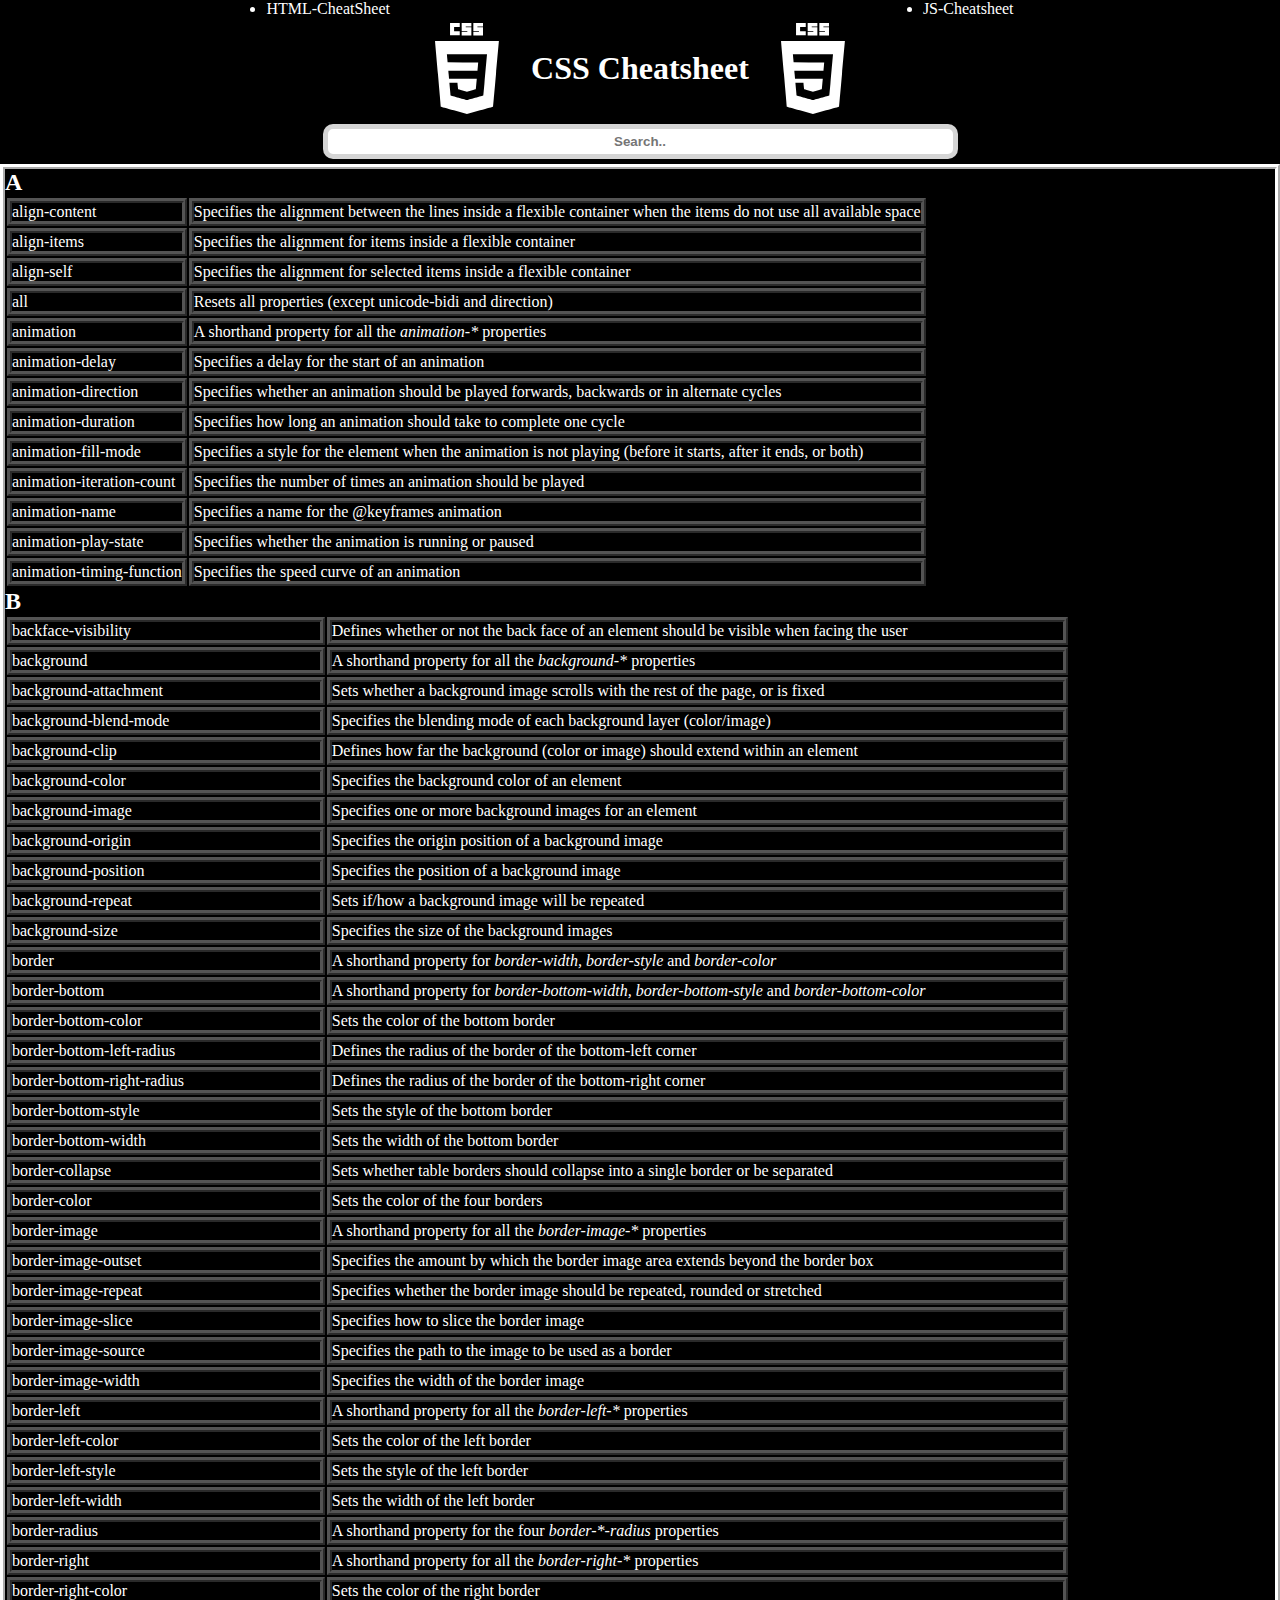
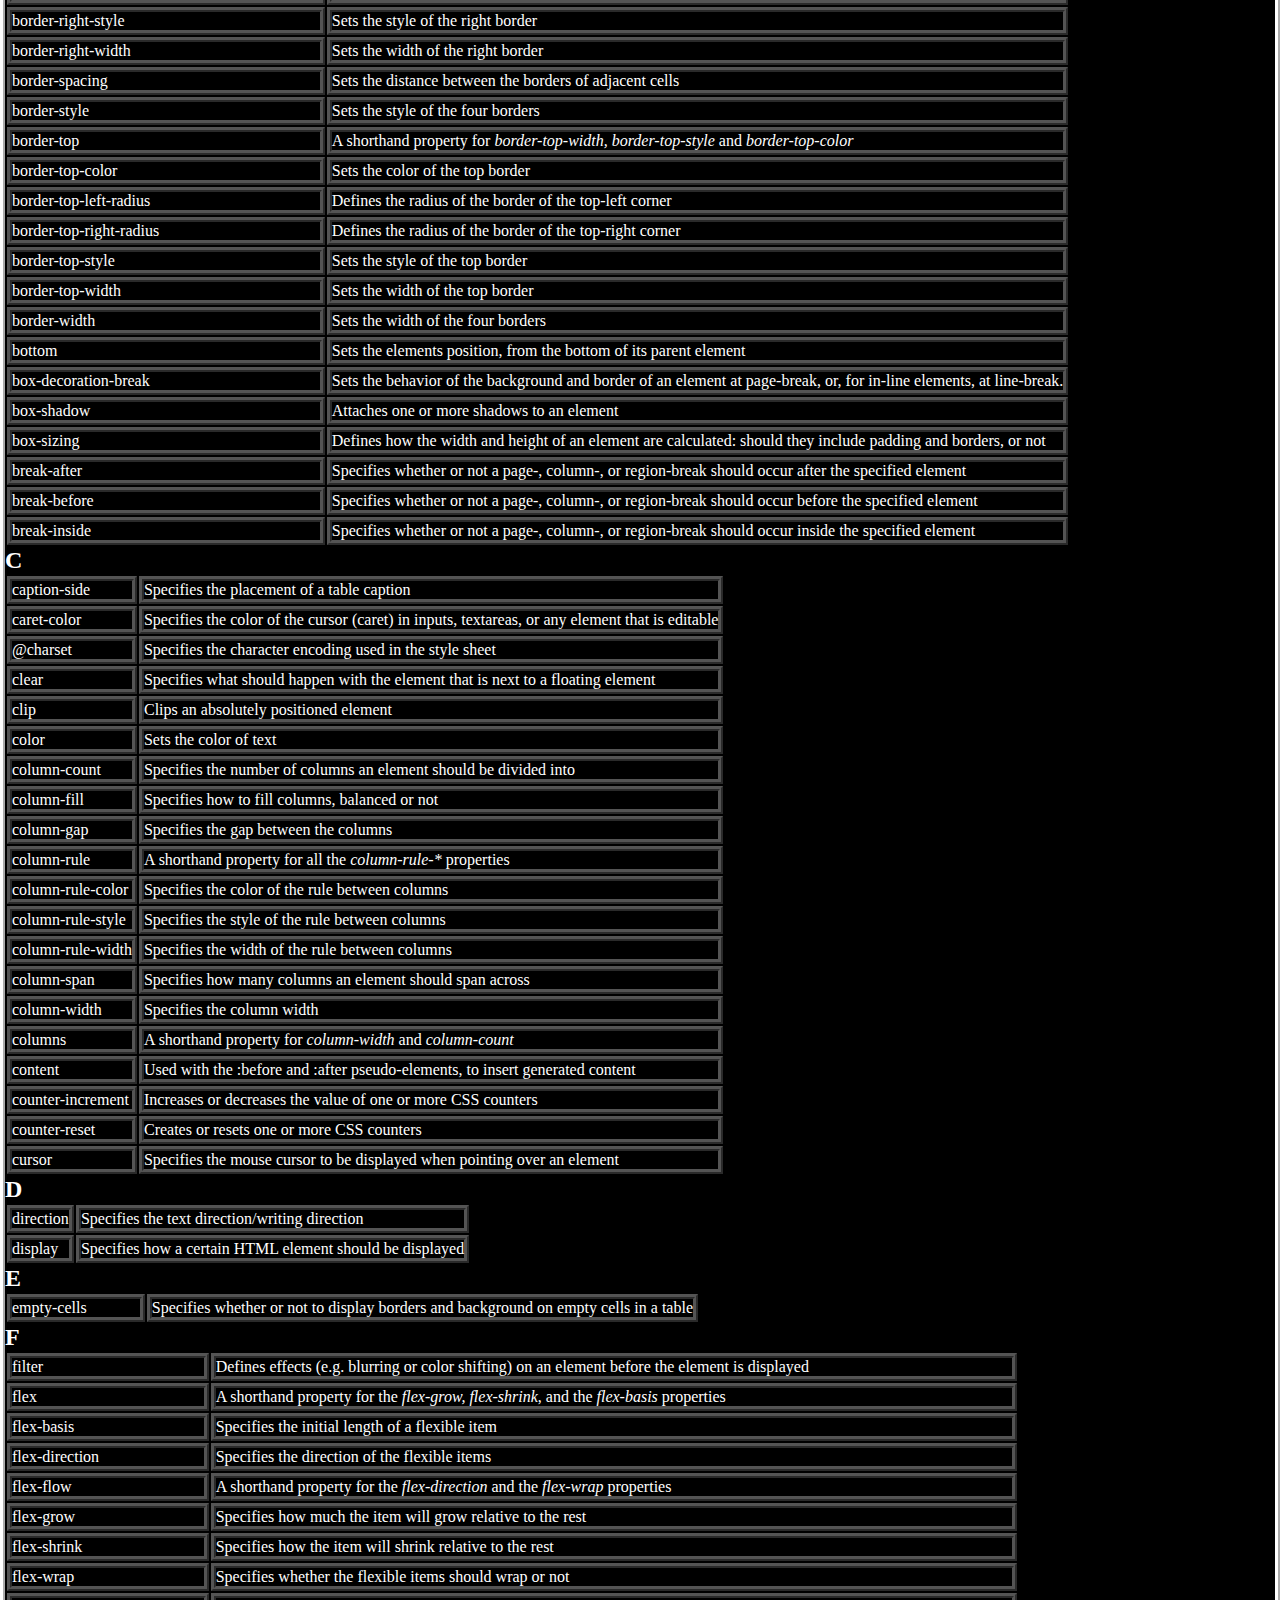
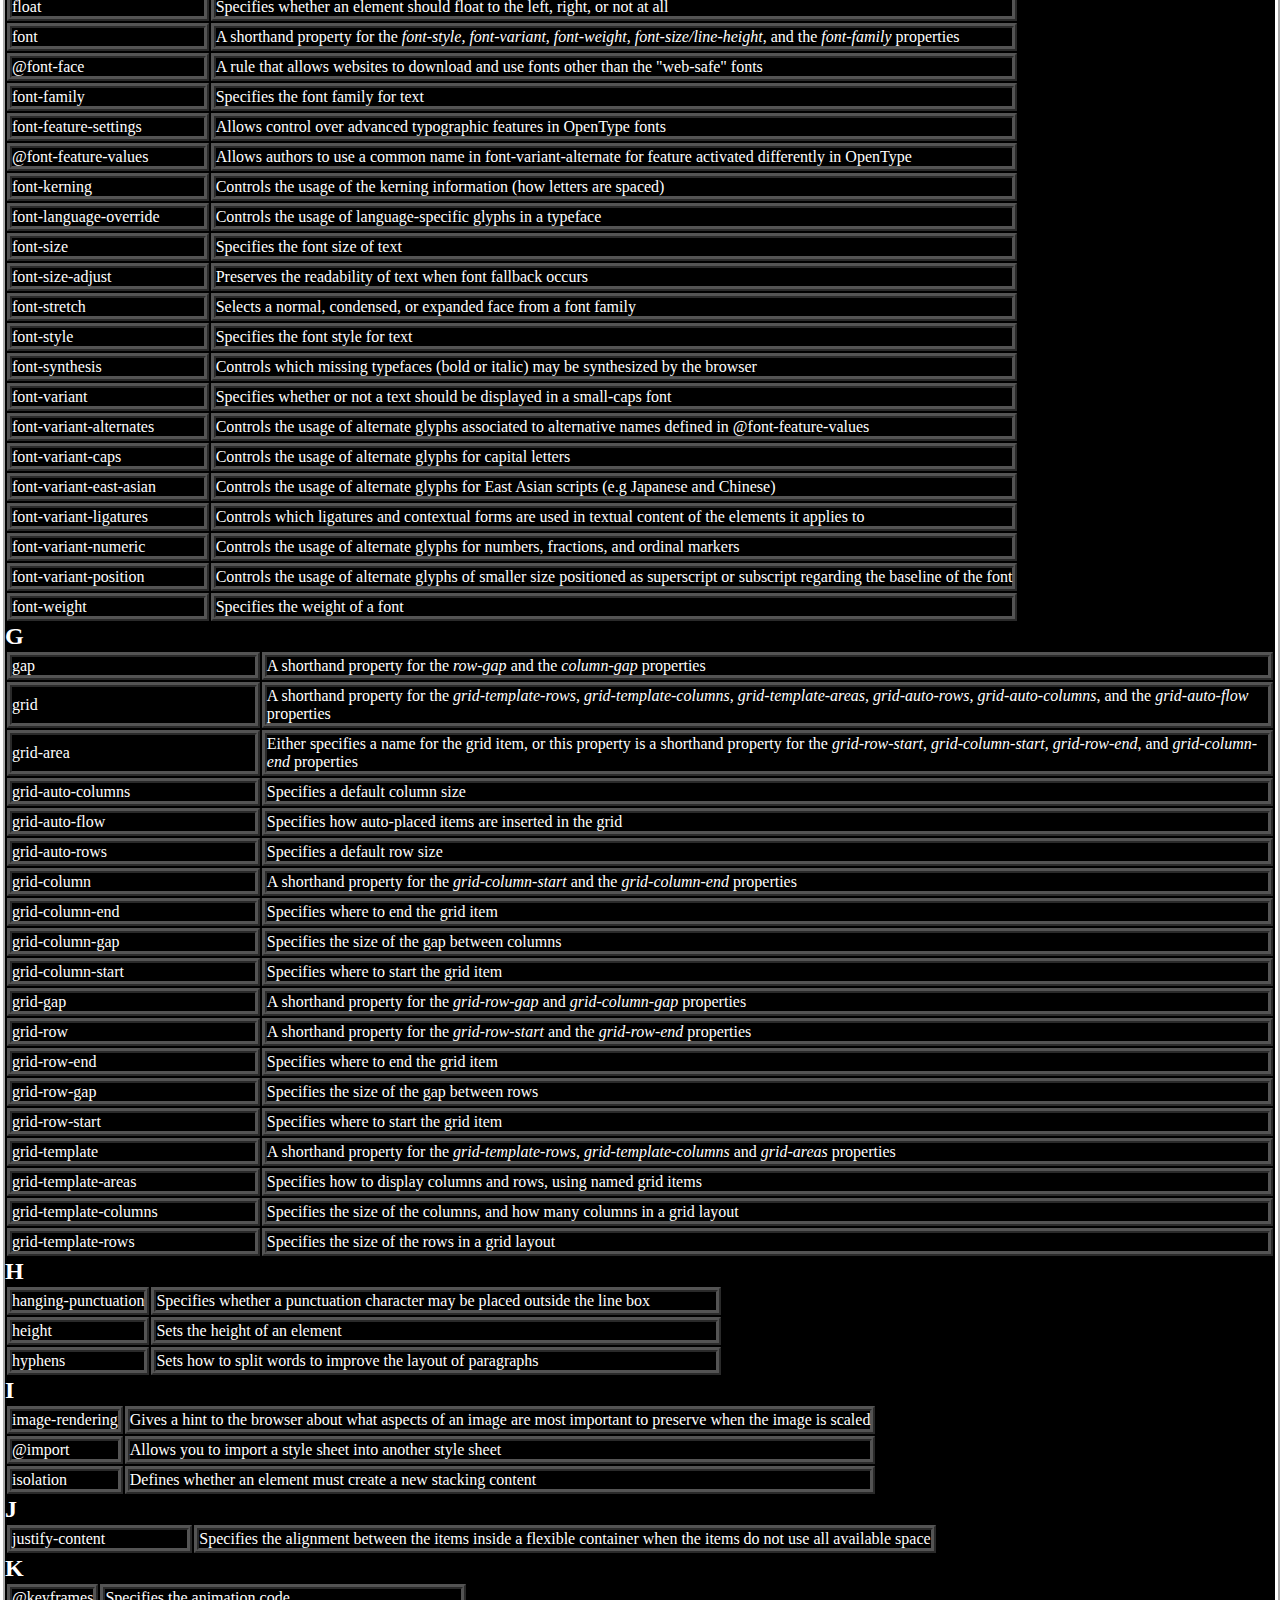
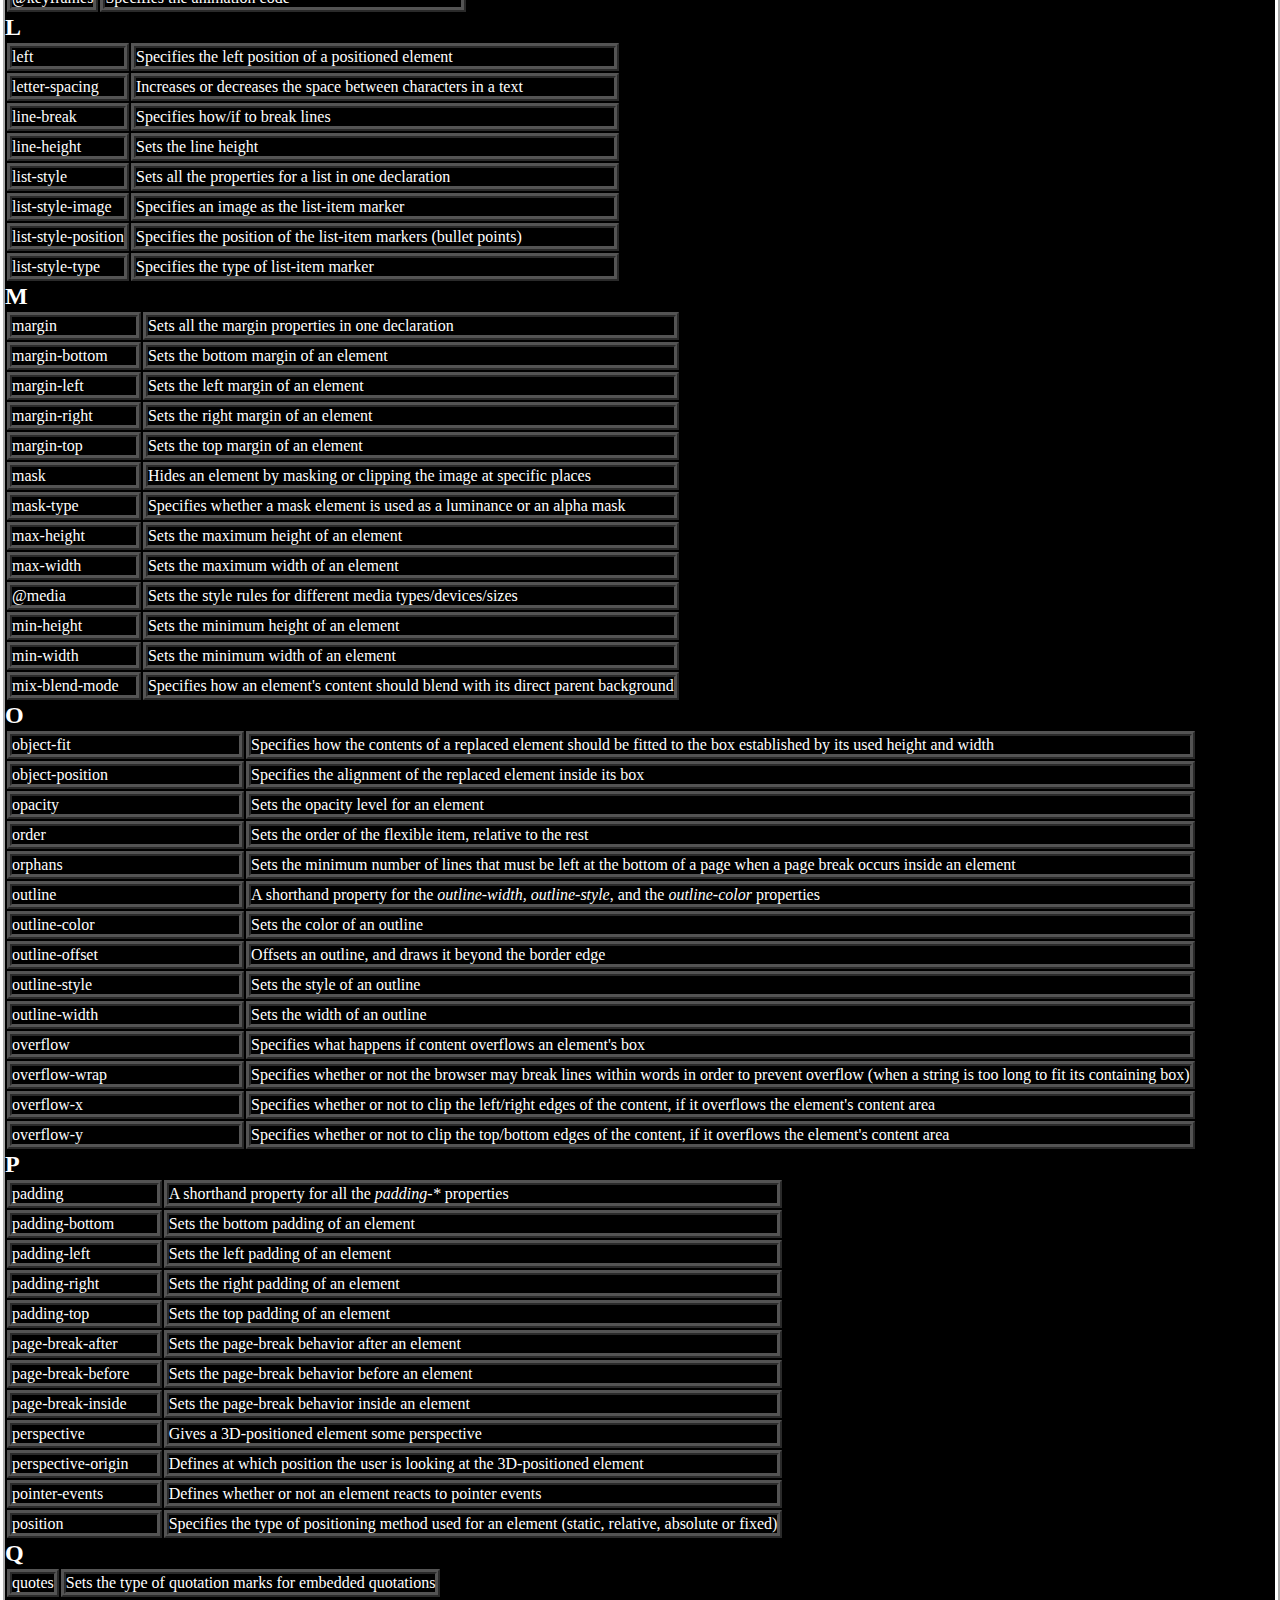
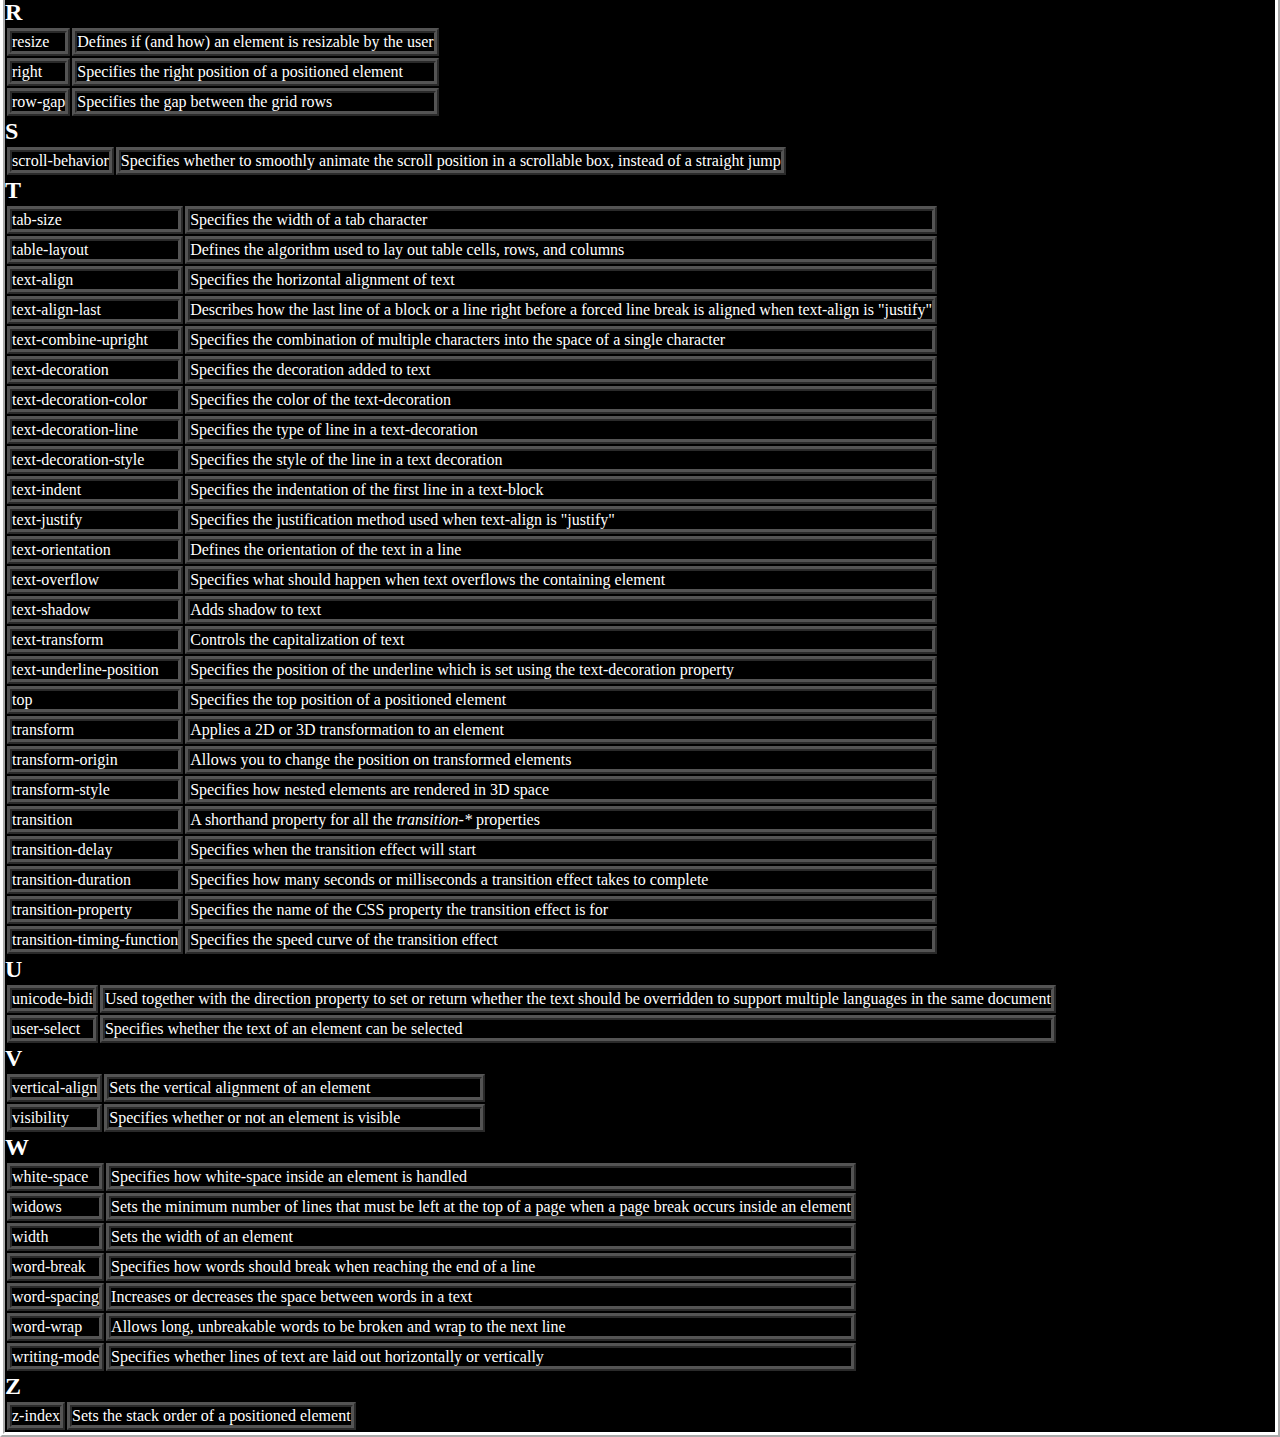
<file: css-cheatsheet.html>
<!DOCTYPE html>
<html lang="en">
<head>
    <meta charset="UTF-8">
    <meta http-equiv="X-UA-Compatible" content="IE=edge">
    <meta name="viewport" content="width=device-width, initial-scale=1.0">
    <link rel="stylesheet" href="./style/css-cheatsheet.css">
    <link rel="icon" type="image/png" style="filter: invert(100%);" sizes="32x32" href="./images/favicon/favicon-1.png">
    <title>Css-Cheatsheet</title>
</head>
<body>
  <nav>
    <ul class="nav-bar">
      <li ><a class="nav-links" href="./html-cheatsheet.html">HTML-CheatSheet</a> </li>
      <li ><a  class="nav-links" href="./js-cheatsheet.html">JS-Cheatsheet</a> </li>
    </ul>
   </nav>
  <header>
    <img src="./images/css-logo_1.svg" alt="">
    <h1>CSS Cheatsheet</h1>
    <img src="./images/css-logo_1.svg" alt="">
  </header>
    <!-- <h2>CSS Properties</h2> -->
    <div class="search-bar">
      <input type="text" id="searchstring" name="search" placeholder="Search.." oninput="filterSearch()">
    </div>
    
    <div id="cssproperties">
    
    <h2>A</h2>
    <table class="css-table">
      <tr>
        <td><a >align-content</a></td>
        <td>Specifies the alignment between the lines inside a flexible container when the items do not use all available space</td>
      </tr>
      <tr>
        <td><a >align-items</a></td>
        <td>Specifies the alignment for items inside a flexible container</td>
      </tr>
      <tr>
        <td><a >align-self</a></td>
        <td>Specifies the alignment for selected items inside a flexible container</td>
      </tr>
      <tr>
        <td><a >all</a></td>
        <td>Resets all properties (except unicode-bidi and direction)</td>
      </tr>
      <tr>
        <td><a >animation</a></td>
        <td>A shorthand property for all the <em>animation-*</em> properties</td>
      </tr>
      <tr>
        <td><a >animation-delay</a></td>
        <td>Specifies a delay for the start of an animation</td>
        </tr>
      <tr>
        <td><a >animation-direction</a></td>
        <td>Specifies whether an animation should be played forwards, backwards or 
        in alternate cycles</td>
        </tr>
      <tr>
        <td><a >animation-duration</a></td>
        <td>Specifies how long an animation should take to complete one cycle</td>
        </tr>
      <tr>
        <td><a >animation-fill-mode</a></td>
        <td>Specifies a style for the element when the animation is not playing (before 
        it starts, after it ends, or both)</td>
        </tr>
      <tr>
        <td><a >animation-iteration-count</a></td>
        <td>Specifies the number of times an animation should be played</td>
        </tr>
      <tr>
        <td><a >animation-name</a></td>
        <td>Specifies a name for the @keyframes animation</td>
      </tr>
      <tr>
        <td><a >animation-play-state</a></td>
        <td>Specifies whether the animation is running or paused</td>
        </tr>
      <tr>
        <td><a >animation-timing-function</a></td>
        <td>Specifies the speed curve of an animation</td>
      </tr>
    </table>
    
    <h2>B</h2>
    <table class="css-table">
      <tr>
        <td width="30%"><a >backface-visibility</a></td>
        <td>Defines whether or not the back face of an element should be visible when facing the user</td>
      </tr>
      <tr>
        <td><a >background</a></td>
        <td>A shorthand property for all the <em>background-*</em> properties</td>
      </tr>
      <tr>
        <td><a >background-attachment</a></td>
        <td>Sets whether a background image scrolls with the rest of the page, or is fixed</td>
      </tr>
      <tr>
        <td><a >background-blend-mode</a></td>
        <td>Specifies the blending mode of each background layer (color/image)</td>
      </tr>
      <tr>
        <td><a >background-clip</a></td>
        <td>Defines how far the background (color or image) should extend within an 
        element</td>
      </tr>
      <tr>
        <td><a >background-color</a></td>
        <td>Specifies the background color of an element</td>
      </tr>
      <tr>
        <td><a >background-image</a></td>
        <td>Specifies one or more background images for an element</td>
      </tr>
      <tr>
        <td><a >background-origin</a></td>
        <td>Specifies the origin position of a background image</td>
      </tr>
      <tr>
        <td><a >background-position</a></td>
        <td>Specifies the position of a background image</td>
      </tr>
      <tr>
        <td><a >background-repeat</a></td>
        <td>Sets if/how a background image will be repeated</td>
      </tr>
      <tr>
        <td><a >background-size</a></td>
        <td>Specifies the size of the background images</td>
      </tr>
      <tr>
        <td><a >border</a></td>
        <td>A shorthand property for <em>border-width, border-style</em> and <em>border-color</em></td>
      </tr>
      <tr>
        <td><a >border-bottom</a></td>
        <td>A shorthand property for <em>border-bottom-width, border-bottom-style</em> 
        and <em>border-bottom-color</em></td>
      </tr>
      <tr>
        <td><a >border-bottom-color</a></td>
        <td>Sets the color of the bottom border</td>
      </tr>
      <tr>
        <td><a >border-bottom-left-radius</a></td>
        <td>Defines the radius of the border of the bottom-left corner</td>
      </tr>
      <tr>
        <td><a >border-bottom-right-radius</a></td>
        <td>Defines the radius of the border of the bottom-right corner</td>
      </tr>
      <tr>
        <td><a >border-bottom-style</a></td>
        <td>Sets the style of the bottom border</td>
      </tr>
      <tr>
        <td><a >border-bottom-width</a></td>
        <td>Sets the width of the bottom border</td>
      </tr>
      <tr>
        <td><a >border-collapse</a></td>
        <td>Sets whether table borders should collapse into a single border or be separated</td>
      </tr>
      <tr>
        <td><a >border-color</a></td>
        <td>Sets the color of the four borders</td>
      </tr>
      <tr>
        <td><a >border-image</a></td>
        <td>A shorthand property for all the <em>border-image-*</em> properties</td>
      </tr>
      <tr>
        <td><a >border-image-outset</a></td>
        <td>Specifies the amount by which the border image area extends beyond the border box</td>
      </tr>
      <tr>
        <td><a >border-image-repeat</a></td>
        <td>Specifies whether the border image should be repeated, rounded or stretched</td>
      </tr>
      <tr>
        <td><a >border-image-slice</a></td>
        <td>Specifies how to slice the border image</td>
      </tr>
      <tr>
        <td><a >border-image-source</a></td>
        <td>Specifies the path to the image to be used as a border</td>
      </tr>
      <tr>
        <td><a >border-image-width</a></td>
        <td>Specifies the width of the border image</td>
      </tr>
      <tr>
        <td><a >border-left</a></td>
        <td>A shorthand property for all the <em>border-left-*</em> properties</td>
      </tr>
      <tr>
        <td><a >border-left-color</a></td>
        <td>Sets the color of the left border</td>
      </tr>
      <tr>
        <td><a >border-left-style</a></td>
        <td>Sets the style of the left border</td>
      </tr>
      <tr>
        <td><a >border-left-width</a></td>
        <td>Sets the width of the left border</td>
      </tr>
      <tr>
        <td><a >border-radius</a></td>
        <td>A shorthand property for the four <em>border-*-radius</em> properties</td>
      </tr>
      <tr>
        <td><a >border-right</a></td>
        <td>A shorthand property for all the <em>border-right-*</em> properties</td>
      </tr>
      <tr>
        <td><a >border-right-color</a></td>
        <td>Sets the color of the right border</td>
      </tr>
      <tr>
        <td><a >border-right-style</a></td>
        <td>Sets the style of the right border</td>
      </tr>
      <tr>
        <td><a >border-right-width</a></td>
        <td>Sets the width of the right border</td>
      </tr>
      <tr>
        <td><a >border-spacing</a></td>
        <td>Sets the distance between the borders of adjacent cells</td>
      </tr>
      <tr>
        <td><a >border-style</a></td>
        <td>Sets the style of the four borders</td>
      </tr>
      <tr>
        <td><a >border-top</a></td>
        <td>A shorthand property for <em>border-top-width, border-top-style</em> and
        <em>border-top-color</em></td>
      </tr>
      <tr>
        <td><a >border-top-color</a></td>
        <td>Sets the color of the top border</td>
      </tr>
      <tr>
        <td><a >border-top-left-radius</a></td>
        <td>Defines the radius of the border of the top-left corner</td>
      </tr>
      <tr>
        <td><a >border-top-right-radius</a></td>
        <td>Defines the radius of the border of the top-right corner</td>
      </tr>
      <tr>
        <td><a >border-top-style</a></td>
        <td>Sets the style of the top border</td>
      </tr>
      <tr>
        <td><a >border-top-width</a></td>
        <td>Sets the width of the top border</td>
      </tr>
      <tr>
        <td><a >border-width</a></td>
        <td>Sets the width of the four borders</td>
      </tr>
      <tr>
        <td><a >bottom</a></td>
        <td>Sets the elements position, from the bottom of its parent element</td>
      </tr>
      <tr>
        <td><a >box-decoration-break</a></td>
        <td>Sets the behavior of the background and border of an element at page-break, or, for  in-line elements, at line-break.</td>
      </tr>
      <tr>
        <td><a >box-shadow</a></td>
        <td>Attaches one or more shadows to an element</td>
      </tr>
      <tr>
        <td><a >box-sizing</a></td>
        <td>Defines how the width and height of an element are calculated: should 
        they include padding and borders, or not</td>
      </tr>
      <tr>
        <td><a >break-after</a></td>
        <td>Specifies whether or not a page-, column-, or region-break should occur 
        after the specified element</td>
      </tr>
      <tr>
        <td><a >break-before</a></td>
        <td>Specifies whether or not a page-, column-, or region-break should occur 
        before the specified element</td>
      </tr>
      <tr>
        <td><a >break-inside</a></td>
        <td>Specifies whether or not a page-, column-, or region-break should occur 
        inside the specified element</td>
      </tr>
    </table>
    
    <h2>C</h2>
    <table class="css-table">
      <tr>
        <td><a >caption-side</a></td>
        <td>Specifies the placement of a table caption</td>
      </tr>
      <tr>
        <td><a >caret-color</a></td>
        <td>Specifies the color of the cursor (caret) in inputs, textareas, or any 
        element that is editable</td>
      </tr>
      <tr>
        <td><a >@charset</a></td>
        <td>Specifies the character encoding used in the style sheet</td>
      </tr>
      <tr>
        <td><a >clear</a></td>
        <td>Specifies what should happen with the element that is next to a floating 
        element</td>
      </tr>
      <tr>
        <td><a >clip</a></td>
        <td>Clips an absolutely positioned element</td>
      </tr>
      <tr>
        <td><a >color</a></td>
        <td>Sets the color of text</td>
      </tr>
      <tr>
        <td><a >column-count</a></td>
        <td>Specifies the number of columns an element should be divided into</td>
      </tr>
      <tr>
        <td><a >column-fill</a></td>
        <td>Specifies how to fill columns, balanced or not</td>
      </tr>
      <tr>
        <td><a >column-gap</a></td>
        <td>Specifies the gap between the columns</td>
      </tr>
      <tr>
        <td><a >column-rule</a></td>
        <td>A shorthand property for all the <em>column-rule-*</em> properties</td>
      </tr>
      <tr>
        <td><a >column-rule-color</a></td>
        <td>Specifies the color of the rule between columns</td>
      </tr>
      <tr>
        <td><a >column-rule-style</a></td>
        <td>Specifies the style of the rule between columns</td>
      </tr>
      <tr>
        <td><a >column-rule-width</a></td>
        <td>Specifies the width of the rule between columns</td>
      </tr>
      <tr>
        <td><a >column-span</a></td>
        <td>Specifies how many columns an element should span across</td>
      </tr>
      <tr>
        <td><a >column-width</a></td>
        <td>Specifies the column width</td>
      </tr>
      <tr>
        <td><a >columns</a></td>
        <td>A shorthand property for <em>column-width</em> and <em>column-count</em></td>
      </tr>
      <tr>
        <td><a >content</a></td>
        <td>Used with the :before and :after pseudo-elements, to insert generated content</td>
      </tr>
      <tr>
        <td><a >counter-increment</a></td>
        <td>Increases or decreases the value of one or more CSS counters</td>
      </tr>
      <tr>
        <td><a >counter-reset</a></td>
        <td>Creates or resets one or more CSS counters</td>
      </tr>
      <tr>
        <td><a >cursor</a></td>
        <td>Specifies the mouse cursor to be displayed when pointing over an element</td>
      </tr>
    </table>
    
    <h2>D</h2>
    <table class="css-table">
      <tr>
        <td><a >direction</a></td>
        <td>Specifies the text direction/writing direction</td>
      </tr>
      <tr>
        <td><a >display</a></td>
        <td>Specifies how a certain HTML element should be displayed</td>
      </tr>
    </table>
    
    <h2>E</h2>
    <table class="css-table">
      <tr>
        <td width="20%"><a >empty-cells</a></td>
        <td>Specifies whether or not to display borders and background on empty cells in a table</td>
      </tr>
    </table>
    
    <h2>F</h2>
    <table class="css-table">
      <tr>
        <td width="20%"><a >filter</a></td>
        <td>Defines effects (e.g. blurring or color shifting) on an element before the element is displayed</td>
      </tr>
      <tr>
        <td><a >flex</a></td>
        <td>A shorthand property for the <em>flex-grow, flex-shrink</em>, and the 
        <em>flex-basis</em> 
        properties</td>
      </tr>
      <tr>
        <td><a >flex-basis</a></td>
        <td>Specifies the initial length of a flexible item</td>
      </tr>
      <tr>
        <td><a >flex-direction</a></td>
        <td>Specifies the direction of the flexible items</td>
      </tr>
      <tr>
        <td><a >flex-flow</a></td>
        <td>A shorthand property for the <em>flex-direction</em> and the <em>flex-wrap</em> properties</td>
      </tr>
      <tr>
        <td><a >flex-grow</a></td>
        <td>Specifies how much the item will grow relative to the rest</td>
      </tr>
      <tr>
        <td><a >flex-shrink</a></td>
        <td>Specifies how the item will shrink relative to the rest</td>
      </tr>
      <tr>
        <td><a >flex-wrap</a></td>
        <td>Specifies whether the flexible items should wrap or not</td>
      </tr>
      <tr>
        <td><a >float</a></td>
        <td>Specifies whether an element should float to the left, right, or not at 
        all</td>
      </tr>
      <tr>
        <td><a >font</a></td>
        <td>A shorthand property for the <em>font-style, font-variant, font-weight, 
        font-size/line-height</em>, and the <em>font-family</em> properties</td>
      </tr>
      <tr>
        <td><a >@font-face</a></td>
        <td>A rule that allows websites to download and use fonts other than the &quot;web-safe&quot; fonts</td>
        </tr>
      <tr>
        <td><a >font-family</a></td>
        <td>Specifies the font family for text</td>
      </tr>
      <tr>
        <td><a >font-feature-settings</a></td>
        <td>Allows control over advanced typographic features in OpenType fonts</td>
      </tr>
      <tr>
        <td>@font-feature-values</td>
        <td>Allows authors to use a common name in font-variant-alternate for feature activated differently in OpenType</td>
        </tr>
      <tr>
        <td><a >font-kerning</a></td>
        <td>Controls the usage of the kerning information (how letters are spaced)</td>
      </tr>
      <tr>
        <td>font-language-override</td>
        <td>Controls the usage of language-specific glyphs in a typeface</td>
      </tr>
      <tr>
        <td><a >font-size</a></td>
        <td>Specifies the font size of text</td>
        </tr>
      <tr>
        <td><a >font-size-adjust</a></td>
        <td>Preserves the readability of text when font fallback occurs</td>
        </tr>
      <tr>
        <td><a >font-stretch</a></td>
        <td>Selects a normal, condensed, or expanded face from a font family</td>
        </tr>
      <tr>
        <td><a >font-style</a></td>
        <td>Specifies the font style for text</td>
        </tr>
      <tr>
        <td>font-synthesis</td>
        <td>Controls which missing typefaces (bold or italic) may be synthesized by the browser</td>
      </tr>
      <tr>
        <td><a >font-variant</a></td>
        <td>Specifies whether or not a text should be displayed in a small-caps font</td>
        </tr>
      <tr>
        <td>font-variant-alternates</td>
        <td>Controls the usage of alternate glyphs associated to alternative names defined in @font-feature-values</td>
      </tr>
      <tr>
        <td><a >font-variant-caps</a></td>
        <td>Controls the usage of alternate glyphs for capital letters</td>
      </tr>
      <tr>
        <td>font-variant-east-asian</td>
        <td>Controls the usage of alternate glyphs for East Asian scripts (e.g Japanese and Chinese)</td>
      </tr>
      <tr>
        <td>font-variant-ligatures</td>
        <td>Controls which ligatures and contextual forms are used in textual content of the elements it applies to</td>
      </tr>
      <tr>
        <td>font-variant-numeric</td>
        <td>Controls the usage of alternate glyphs for numbers, fractions, and ordinal markers</td>
      </tr>
      <tr>
        <td>font-variant-position</td>
        <td>Controls the usage of alternate glyphs of smaller size positioned as superscript or subscript regarding the baseline of the font</td>
      </tr>
      <tr>
        <td><a >font-weight</a></td>
        <td>Specifies the weight of a font</td>
      </tr>
    </table>
    
    <h2>G</h2>
    <table class="css-table">
      <tr>
        <td width="20%"><a >gap</a></td>
        <td>A shorthand property for the <em>row-gap</em> and the <em>column-gap</em> properties</td>
      </tr>
      <tr>
        <td><a >grid</a></td>
        <td>A shorthand property for the <em>grid-template-rows, 
        grid-template-columns, grid-template-areas, grid-auto-rows, 
        grid-auto-columns</em>, and the <em>grid-auto-flow</em> properties</td>
      </tr>
      <tr>
        <td><a >grid-area</a></td>
        <td>Either specifies a name for the grid item, or this property is a shorthand property for the <em>grid-row-start</em>, <em>grid-column-start</em>, <em>grid-row-end</em>, and <em>grid-column-end</em> properties</td>
      </tr>
      <tr>
        <td><a >grid-auto-columns</a></td>
        <td>Specifies a default column size</td>
      </tr>
      <tr>
        <td><a >grid-auto-flow</a></td>
        <td>Specifies how auto-placed items are inserted in the grid</td>
      </tr>
      <tr>
        <td><a >grid-auto-rows</a></td>
        <td>Specifies a default row size</td>
      </tr>
      <tr>
        <td><a >grid-column</a></td>
        <td>A shorthand property for the <em>grid-column-start</em> and the <em>grid-column-end</em> properties</td>
      </tr>
      <tr>
        <td><a >grid-column-end</a></td>
        <td>Specifies where to end the grid item</td>
      </tr>
      <tr>
        <td><a >grid-column-gap</a></td>
        <td>Specifies the size of the gap between columns</td>
      </tr>
      <tr>
        <td><a >grid-column-start</a></td>
        <td>Specifies where to start the grid item</td>
      </tr>
      <tr>
        <td><a >grid-gap</a></td>
        <td>A shorthand property for the <em>grid-row-gap</em> and <em>grid-column-gap</em> properties</td>
      </tr>
      <tr>
        <td><a >grid-row</a></td>
        <td>A shorthand property for the <em>grid-row-start</em> and the <em>grid-row-end</em> properties</td>
      </tr>
      <tr>
        <td><a >grid-row-end</a></td>
        <td>Specifies where to end the grid item</td>
      </tr>
      <tr>
        <td><a >grid-row-gap</a></td>
        <td>Specifies the size of the gap between rows</td>
      </tr>
      <tr>
        <td><a >grid-row-start</a></td>
        <td>Specifies where to start the grid item</td>
      </tr>
      <tr>
        <td><a >grid-template</a></td>
        <td>A shorthand property for the <em>grid-template-rows</em>, <em>grid-template-columns</em> 
        and <em>grid-areas</em> properties</td>
      </tr>
      <tr>
        <td><a >grid-template-areas</a></td>
        <td>Specifies how to display columns and rows, using named grid items</td>
      </tr>
      <tr>
        <td><a >grid-template-columns</a></td>
        <td>Specifies the size of the columns, and how many columns in a grid layout</td>
      </tr>
      <tr>
        <td><a >grid-template-rows</a></td>
        <td>Specifies the size of the rows in a grid layout</td>
      </tr>
    </table>
    
    <h2>H</h2>
    <table class="css-table">
      <tr>
        <td width="20%"><a >hanging-punctuation</a></td>
        <td>Specifies whether a punctuation character may be placed outside the line box</td>
      </tr>
      <tr>
        <td><a >height</a></td>
        <td>Sets the height of an element</td>
      </tr>
      <tr>
        <td><a >hyphens</a></td>
        <td>Sets how to split words to improve the layout of paragraphs</td>
      </tr>
    </table>
    
    <h2>I</h2>
    <table class="css-table">
      <tr>
        <td>image-rendering</td>
        <td>Gives a hint to the browser about what aspects of an image are most important to preserve when the image is scaled</td>
      </tr>
      <tr>
        <td><a >@import</a></td>
        <td>Allows you to import a style sheet into another style sheet</td>
      </tr>
      <tr>
        <td><a >isolation</a></td>
        <td>Defines whether an element must create a new stacking content</td>
      </tr>
    </table>
    
    <h2>J</h2>
    <table class="css-table">
      <tr>
        <td width="20%"><a >justify-content</a></td>
        <td>Specifies the alignment between the items inside a flexible container when the items do not use all available space</td>
      </tr>
    </table>
    
    <h2>K</h2>
    <table class="css-table">
      <tr>
        <td width="20%"><a >@keyframes</a></td>
        <td>Specifies the animation code</td>
      </tr>
    </table>
    
    <h2>L</h2>
    <table class="css-table">
      <tr>
        <td width="20%"><a >left</a></td>
        <td>Specifies the left position of a positioned element</td>
      </tr>
      <tr>
        <td><a >letter-spacing</a></td>
        <td>Increases or decreases the space between characters in a text</td>
      </tr>
      <tr>
        <td>line-break</td>
        <td>Specifies how/if to break lines</td>
      </tr>
      <tr>
        <td><a >line-height</a></td>
        <td>Sets the line height</td>
      </tr>
      <tr>
        <td><a >list-style</a></td>
        <td>Sets all the properties for a list in one declaration</td>
      </tr>
      <tr>
        <td><a >list-style-image</a></td>
        <td>Specifies an image as the list-item marker</td>
      </tr>
      <tr>
        <td><a >list-style-position</a></td>
        <td>Specifies the position of the list-item markers (bullet points)</td>
      </tr>
      <tr>
        <td><a >list-style-type</a></td>
        <td>Specifies the type of list-item marker</td>
      </tr>
    </table>
    
    <h2>M</h2>
    <table class="css-table">
      <tr>
        <td width="20%"><a >margin</a></td>
        <td>Sets all the margin properties in one declaration</td>
        </tr>
      <tr>
        <td><a >margin-bottom</a></td>
        <td>Sets the bottom margin of an element</td>
        </tr>
      <tr>
        <td><a >margin-left</a></td>
        <td>Sets the left margin of an element</td>
      </tr>
      <tr>
        <td><a >margin-right</a></td>
        <td>Sets the right margin of an element</td>
      </tr>
      <tr>
        <td><a >margin-top</a></td>
        <td>Sets the top margin of an element</td>
      </tr>
      <tr>
        <td>mask</td>
        <td>Hides an element by masking or clipping the image at specific places</td>
      </tr>
      <tr>
        <td>mask-type</td>
        <td>Specifies whether a mask element is used as a luminance or an alpha mask</td>
      </tr>
      <tr>
        <td><a >max-height</a></td>
        <td>Sets the maximum height of an element</td>
      </tr>
      <tr>
        <td><a >max-width</a></td>
        <td>Sets the maximum width of an element</td>
      </tr>
      <tr>
        <td><a >@media</a></td>
        <td>Sets the style rules for different media types/devices/sizes</td>
      </tr>
      <tr>
        <td><a >min-height</a></td>
        <td>Sets the minimum height of an element</td>
      </tr>
      <tr>
        <td><a >min-width</a></td>
        <td>Sets the minimum width of an element</td>
      </tr>
      <tr>
        <td><a >mix-blend-mode</a></td>
        <td>Specifies how an element's content should blend with its direct parent background</td>
      </tr>
    </table>
    
    <h2>O</h2>
    <table class="css-table">
      <tr>
        <td width="20%"><a >object-fit</a></td>
        <td>Specifies how the contents of a replaced element should be fitted to the box established by its used height and width</td>
      </tr>
      <tr>
        <td><a >object-position</a></td>
        <td>Specifies the alignment of the replaced element inside its box</td>
      </tr>
      <tr>
        <td><a >opacity</a></td>
        <td>Sets the opacity level for an element</td>
      </tr>
      <tr>
        <td><a >order</a></td>
        <td>Sets the order of the flexible item, relative to the rest</td>
      </tr>
      <tr>
        <td>orphans</td>
        <td>Sets the minimum number of lines that must be left at the bottom of a page when a page break occurs inside an element</td>
      </tr>
      <tr>
        <td><a >outline</a></td>
        <td>A shorthand property for the <em>outline-width, outline-style</em>, and 
        the <em>outline-color</em> properties</td>
      </tr>
      <tr>
        <td><a >outline-color</a></td>
        <td>Sets the color of an outline</td>
      </tr>
      <tr>
        <td><a >outline-offset</a></td>
        <td>Offsets an outline, and draws it beyond the border edge</td>
      </tr>
      <tr>
        <td><a >outline-style</a></td>
        <td>Sets the style of an outline</td>
      </tr>
      <tr>
        <td><a >outline-width</a></td>
        <td>Sets the width of an outline</td>
      </tr>
      <tr>
        <td><a >overflow</a><br>
        </td>
        <td>Specifies what happens if content overflows an element's box</td>
      </tr>
      <tr>
        <td>overflow-wrap</td>
        <td>Specifies whether or not the browser may break lines within words in order to prevent overflow (when a string is too long to fit its containing box)</td>
      </tr>
      <tr>
        <td><a >overflow-x</a></td>
        <td>Specifies whether or not to clip the left/right edges of the content, if it overflows the element's content area</td>
      </tr>
      <tr>
        <td><a >overflow-y</a></td>
        <td>Specifies whether or not to clip the top/bottom edges of the content, if it overflows the element's content area</td>
      </tr>
    </table>
    
    <h2>P</h2>
    <table class="css-table">
      <tr>
        <td width="20%"><a >padding</a></td>
        <td>A shorthand property for all the <em>padding-*</em> properties</td>
      </tr>
      <tr>
        <td><a >padding-bottom</a></td>
        <td>Sets the bottom padding of an element</td>
      </tr>
      <tr>
        <td><a >padding-left</a></td>
        <td>Sets the left padding of an element</td>
      </tr>
      <tr>
        <td><a >padding-right</a></td>
        <td>Sets the right padding of an element</td>
      </tr>
      <tr>
        <td><a >padding-top</a></td>
        <td>Sets the top padding of an element</td>
      </tr>
      <tr>
        <td><a >page-break-after</a></td>
        <td>Sets the page-break behavior after an element</td>
      </tr>
      <tr>
        <td><a >page-break-before</a></td>
        <td>Sets the page-break behavior before an element</td>
      </tr>
      <tr>
        <td><a >page-break-inside</a></td>
        <td>Sets the page-break behavior inside an element</td>
      </tr>
      <tr>
        <td><a >perspective</a></td>
        <td>Gives a 3D-positioned element some perspective</td>
      </tr>
      <tr>
        <td><a >perspective-origin</a></td>
        <td>Defines at which position the user is looking at the 3D-positioned element</td>
      </tr>
      <tr>
        <td><a >pointer-events</a></td>
        <td>Defines whether or not an element reacts to pointer events</td>
      </tr>
      <tr>
        <td><a >position</a></td>
        <td>Specifies the type of positioning method used for an element (static, relative, absolute or fixed)</td>
      </tr>  
    </table>
    
    <h2>Q</h2>
    <table class="css-table">
      <tr>
        <td><a >quotes</a></td>
        <td>Sets the type of quotation marks for embedded quotations</td>
      </tr>
    </table>
    
    <h2>R</h2>
    <table class="css-table">
      <tr>
        <td><a >resize</a></td>
        <td>Defines if (and how) an element is resizable by the user</td>
      </tr>
      <tr>
        <td><a >right</a></td>
        <td>Specifies the right position of a positioned element</td>
      </tr>
      <tr>
        <td><a >row-gap</a></td>
        <td>Specifies the gap between the grid rows</td>
      </tr>
    </table>
    
    <h2>S</h2>
    <table class="css-table">
      <tr>
        <td><a >scroll-behavior</a></td>
        <td>Specifies whether to smoothly animate the scroll position in a scrollable box, instead of a straight jump</td>
      </tr>
    </table>
    
    <h2>T</h2>
    <table class="css-table">
      <tr>
        <td><a >tab-size</a></td>
        <td>Specifies the width of a tab character</td>
      </tr>
      <tr>
        <td><a >table-layout</a></td>
        <td>Defines the algorithm used to lay out table cells, rows, and columns</td>
      </tr>
      <tr>
        <td><a >text-align</a></td>
        <td>Specifies the horizontal alignment of text</td>
      </tr>
      <tr>
        <td><a >text-align-last</a></td>
        <td>Describes how the last line of a block or a line right before a forced line break is aligned when text-align is &quot;justify&quot;</td>
      </tr>
      <tr>
        <td>text-combine-upright</td>
        <td>Specifies the combination of multiple characters into the space of a single character</td>
      </tr>
      <tr>
        <td><a >text-decoration</a></td>
        <td>Specifies the decoration added to text</td>
      </tr>
      <tr>
        <td><a >text-decoration-color</a></td>
        <td>Specifies the color of the text-decoration</td>
      </tr>
      <tr>
        <td><a >text-decoration-line</a></td>
        <td>Specifies the type of line in a text-decoration</td>
      </tr>
      <tr>
        <td><a >text-decoration-style</a></td>
        <td>Specifies the style of the line in a text decoration</td>
      </tr>
      <tr>
        <td><a >text-indent</a></td>
        <td>Specifies the indentation of the first line in a text-block</td>
      </tr>
      <tr>
        <td><a >text-justify</a></td>
        <td>Specifies the justification method used when text-align is &quot;justify&quot;</td>
      </tr>
      <tr>
        <td>text-orientation</td>
        <td>Defines the orientation of the text in a line</td>
      </tr>
      <tr>
        <td><a >text-overflow</a></td>
        <td>Specifies what should happen when text overflows the containing element</td>
      </tr>
      <tr>
        <td><a >text-shadow</a></td>
        <td>Adds shadow to text </td>
      </tr>
      <tr>
        <td><a >text-transform</a></td>
        <td>Controls the capitalization of text</td>
      </tr>
      <tr>
        <td>text-underline-position</td>
        <td>Specifies the position of the underline which is set using the text-decoration property</td>
      </tr>
      <tr>
        <td><a >top</a></td>
        <td>Specifies the top position of a positioned element</td>
      </tr>
      <tr>
        <td><a >transform</a></td>
        <td>Applies a 2D or 3D transformation to an element</td>
      </tr>
      <tr>
        <td><a >transform-origin</a></td>
        <td>Allows you to change the position on transformed elements</td>
      </tr>
      <tr>
        <td><a >transform-style</a></td>
        <td>Specifies how nested elements are rendered in 3D space</td>
      </tr>
      <tr>
        <td><a >transition</a></td>
        <td>A shorthand property for all the <em>transition-*</em> properties</td>
      </tr>
      <tr>
        <td><a >transition-delay</a></td>
        <td>Specifies when the transition effect will start</td>
      </tr>
      <tr>
        <td><a >transition-duration</a></td>
        <td>Specifies how many seconds or milliseconds a transition effect takes to complete</td>
      </tr>
      <tr>
        <td><a >transition-property</a></td>
        <td>Specifies the name of the CSS property the transition effect is for</td>
      </tr>
      <tr>
        <td><a >transition-timing-function</a></td>
        <td>Specifies the speed curve of the transition effect</td>
      </tr>
    </table>
    
    <h2>U</h2>
    <table class="css-table">
      <tr>
        <td><a >unicode-bidi</a></td>
        <td>Used together with the <a >direction</a> property to set or return whether the text should be overridden to support multiple languages in the same document</td>
      </tr>
      <tr>
        <td><a >user-select</a></td>
        <td>Specifies whether the text of an element can be selected</td>
      </tr>
    </table>
    
    <h2>V</h2>
    <table class="css-table">
      <tr>
        <td width="20%"><a >vertical-align</a></td>
        <td>Sets the vertical alignment of an element</td>
      </tr>    
      <tr>
        <td><a >visibility</a></td>
        <td>Specifies whether or not an element is visible</td>
      </tr>
    </table>
    
    <h2>W</h2>
    <table class="css-table">
      <tr>
        <td><a >white-space</a></td>
        <td>Specifies how white-space inside an element is handled</td>
      </tr>
      <tr>
        <td>widows</td>
        <td>Sets the minimum number of lines that must be left at the top of a page when a page break occurs inside an element</td>
      </tr>
      <tr>
        <td><a >width</a></td>
        <td>Sets the width of an element</td>
      </tr>
      <tr>
        <td><a >word-break</a></td>
        <td>Specifies how words should break when reaching the end of a line</td>
      </tr>
      <tr>
        <td><a >word-spacing</a></td>
        <td>Increases or decreases the space between words in a text</td>
      </tr>
      <tr>
        <td><a >word-wrap</a></td>
        <td>Allows long, unbreakable words to be broken and wrap to the next line</td>
      </tr>
      <tr>
        <td><a >writing-mode</a></td>
        <td>Specifies whether lines of text are laid out horizontally or vertically</td>
      </tr>
    </table>
    
    <h2>Z</h2>
    <table class="css-table">
      <tr>
        <td><a >z-index</a></td>
        <td>Sets the stack order of a positioned element</td>
      </tr>
    </table>
    </div>

    <script>
        function filterSearch() {
          var a, l, b, i, j, c, h, ahref, s, tr, td;
            c = document.getElementById("searchstring").value.toUpperCase();
            a = document.getElementById("cssproperties").getElementsByClassName("css-table");
            h = document.getElementById("cssproperties").getElementsByTagName("h2");
            for (j = 0; j < a.length; j++) {
              s = 0;
              tr = a[j].getElementsByTagName("tr");
              for (i = 0; i < tr.length; i++) {
                td = tr[i].getElementsByTagName("td")[0];
                if (td) {
                  ahref = td.getElementsByTagName("a")[0];
                  if (ahref) {
                    ahref = ahref.innerHTML;
                    ahref = ahref.replace("&lt;", "");
                    ahref = ahref.replace("&gt;", "");
                    if (ahref.toUpperCase().indexOf(c) > -1) {
                      tr[i].style.display = "";
                      s = 1;
                    } else {
                      tr[i].style.display = "none";
                    }
                  } else {
                    if (td.innerHTML.toUpperCase().indexOf(c) > -1) {
                      tr[i].style.display = "";
                      s = 1;
                    } else {
                      tr[i].style.display = "none";
                    }
                  }
                }
                if (i == (tr.length - 1)) {
                  if (s == 0) {
                    a[j].style.display = "none";
                    h[j].style.display = "none";
                  } else {
                    a[j].style.display = "";
                    h[j].style.display = "";
                    fixStripes(tr);
                  }
                }
              }
            }
        }
        </script>
</body>
</html>
</file>
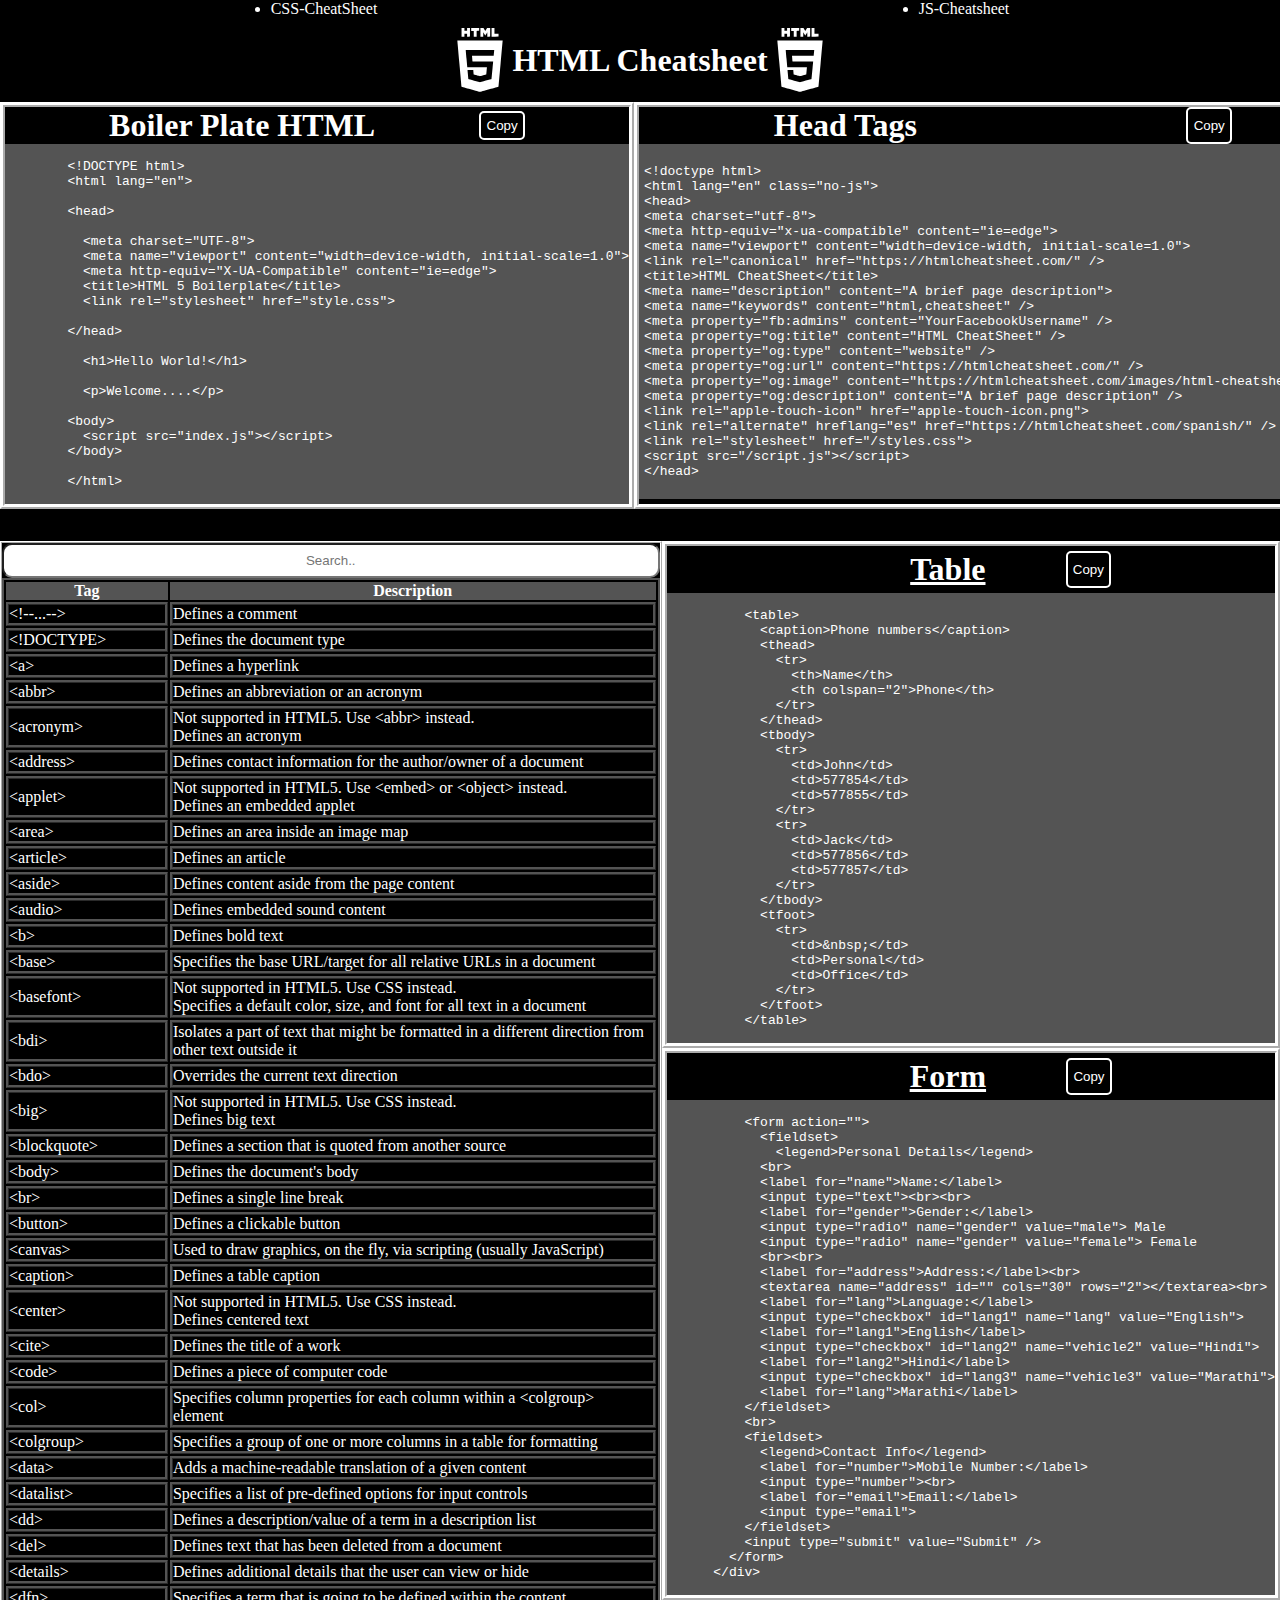
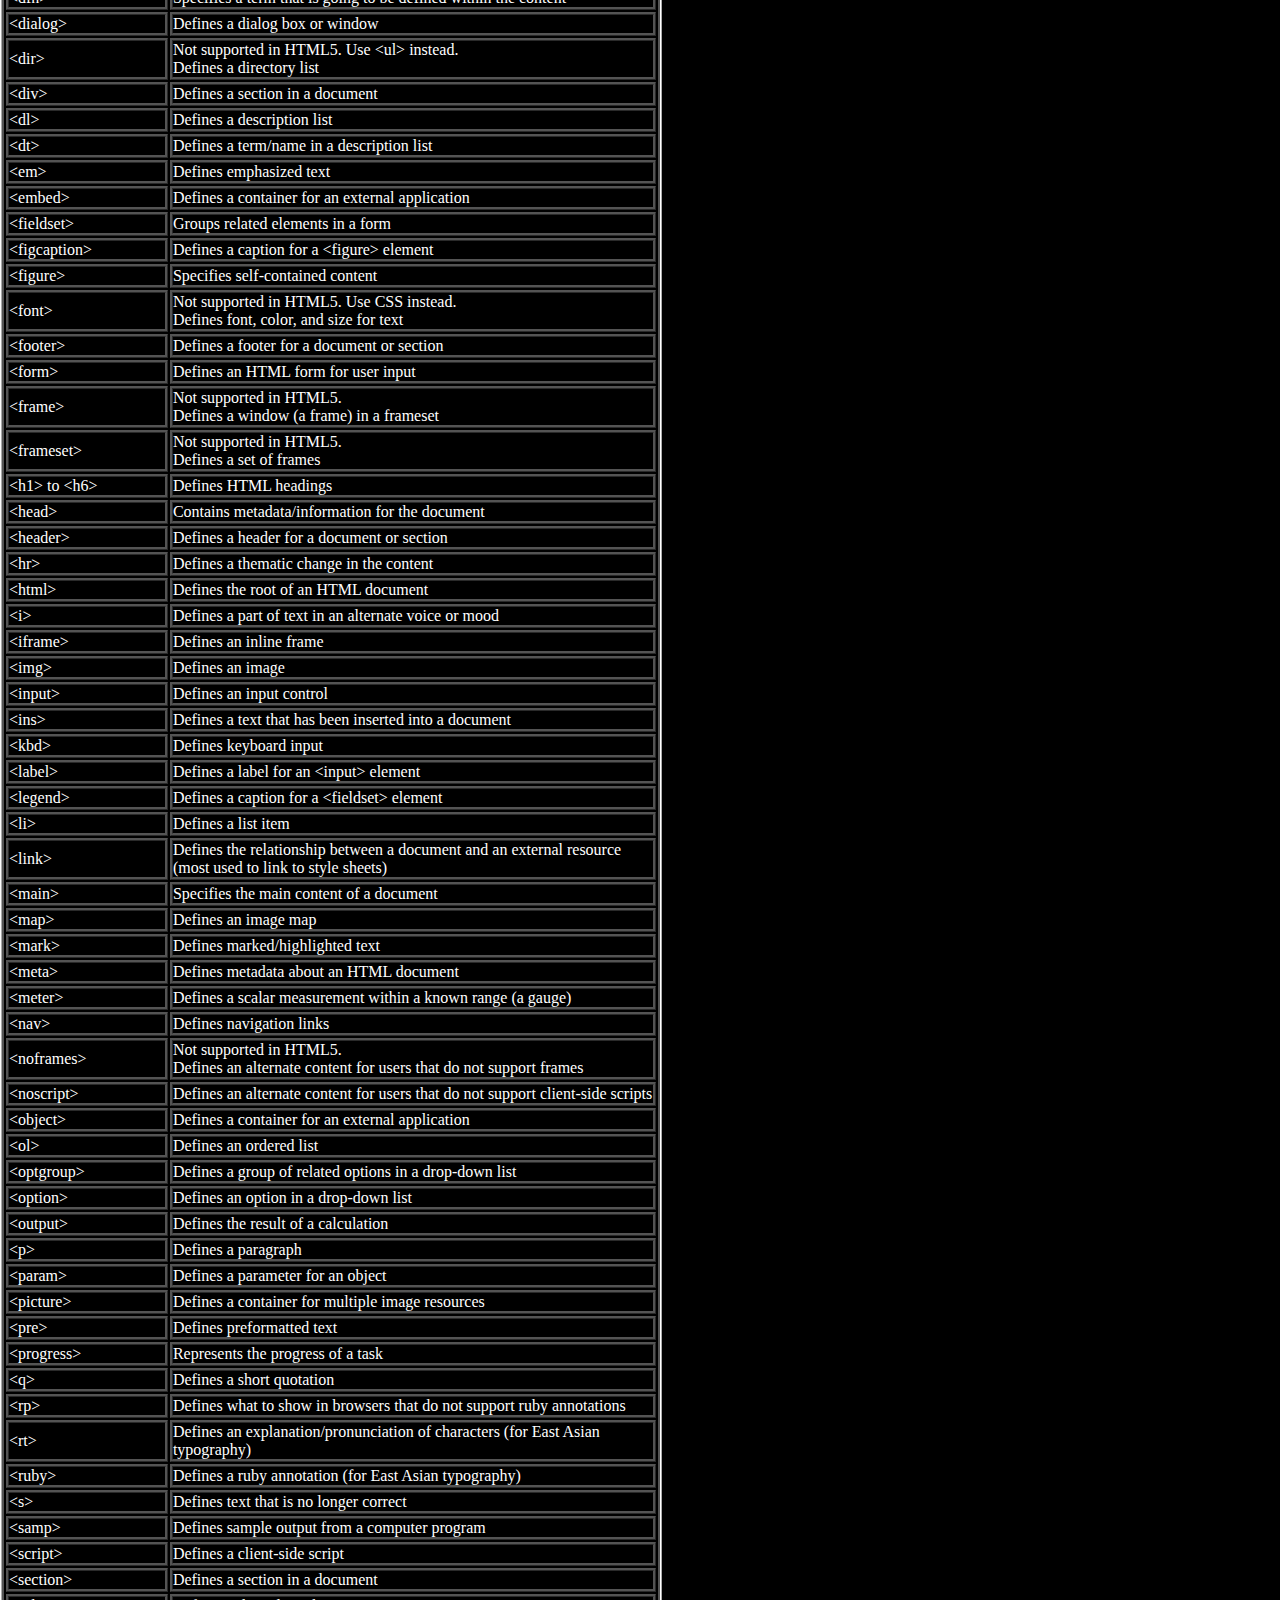
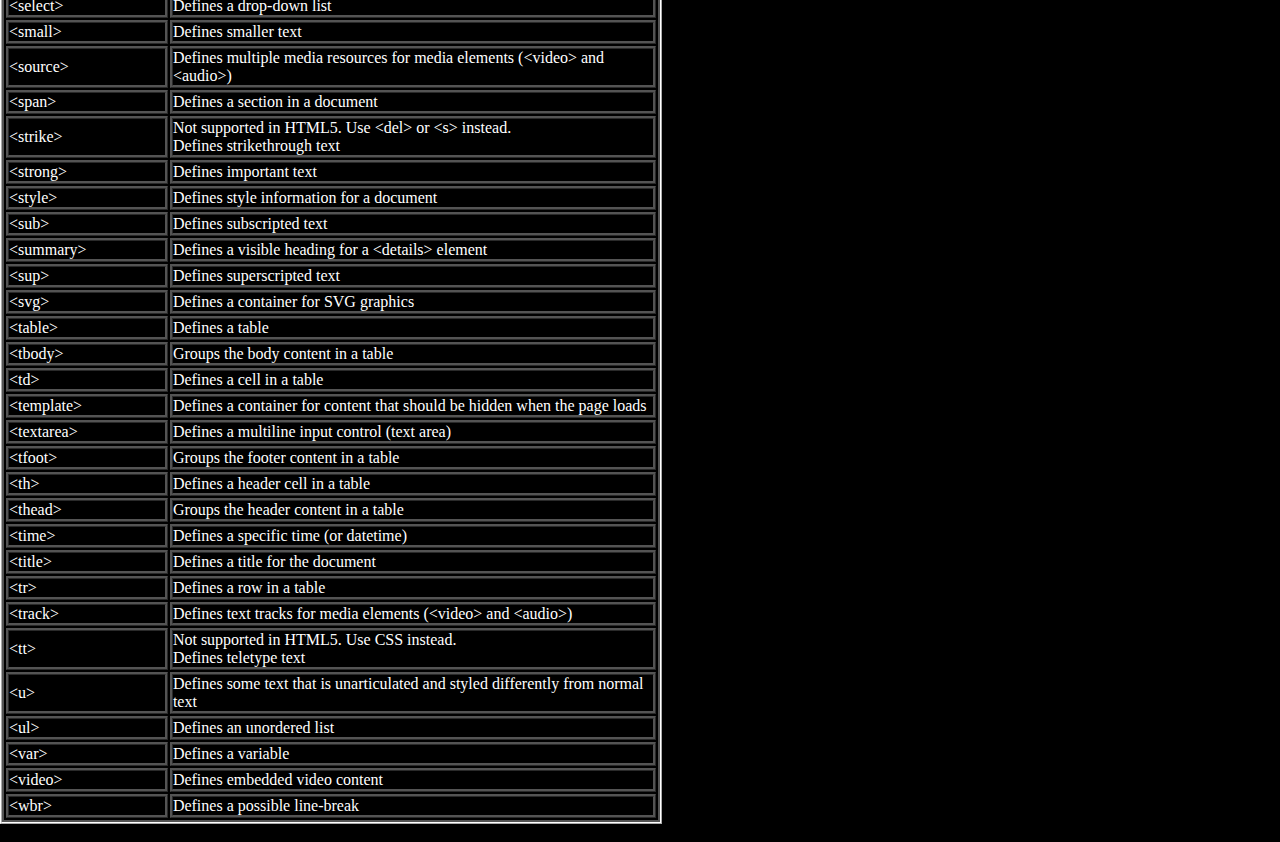
<file: html-cheatsheet.html>
<!DOCTYPE html>
<html lang="en">

<head>
  <meta charset="UTF-8">
  <meta http-equiv="X-UA-Compatible" content="IE=edge">
  <meta name="viewport" content="width=device-width, initial-scale=1.0">
  <link rel="stylesheet" href="./style/html-cheatsheet.css">
  <link rel="icon" type="image/png" style="filter: invert(100%);" sizes="32x32" href="./images/favicon/favicon-1.png">
  <title>html-cheatsheet</title>
</head>

<body>
  <nav>
   <ul class="nav-bar">
     <li ><a class="nav-links" href="./css-cheatsheet.html">CSS-CheatSheet</a> </li>
     <li ><a  class="nav-links" href="./js-cheatsheet.html">JS-Cheatsheet</a> </li>
   </ul>
  </nav>
  <div id="html-sheet">
    <header>
      <img style="filter: invert(100%); width:4em;" src="./images/html-logo.svg" alt="">
      <h1 style="text-align: center;">HTML Cheatsheet</h1>
      <img style="filter: invert(100%); width:4em;" src="./images/html-logo.svg" alt="">
    </header>
    <div class="col">

      <div class="boiler-plate">
        <p>
          <div>
            <h1>Boiler Plate HTML </h1>
            <button class="copy-btn" onclick="CopyToClipboard('starting-template')">Copy</button>
          </div>

      <xmp id="starting-template">
        <!DOCTYPE html>
        <html lang="en">

        <head>

          <meta charset="UTF-8">
          <meta name="viewport" content="width=device-width, initial-scale=1.0">
          <meta http-equiv="X-UA-Compatible" content="ie=edge">
          <title>HTML 5 Boilerplate</title>
          <link rel="stylesheet" href="style.css">

        </head>

          <h1>Hello World!</h1>

          <p>Welcome....</p>

        <body>
          <script src="index.js"></script>
        </body>
        
        </html>
      </xmp>
    </p>
  </div>
  <div class="head-tags">
    <div>
      <h1>Head Tags</h1>
      <button class="copy-btn" onclick="CopyToClipboard('heads')">Copy</button>
    </div>
    <xmp id="heads">
<!doctype html>
<html lang="en" class="no-js">
<head>
<meta charset="utf-8">
<meta http-equiv="x-ua-compatible" content="ie=edge">
<meta name="viewport" content="width=device-width, initial-scale=1.0">
<link rel="canonical" href="https://htmlcheatsheet.com/" />
<title>HTML CheatSheet</title>
<meta name="description" content="A brief page description">
<meta name="keywords" content="html,cheatsheet" />
<meta property="fb:admins" content="YourFacebookUsername" />
<meta property="og:title" content="HTML CheatSheet" />
<meta property="og:type" content="website" />
<meta property="og:url" content="https://htmlcheatsheet.com/" />
<meta property="og:image" content="https://htmlcheatsheet.com/images/html-cheatsheet.jpg" />
<meta property="og:description" content="A brief page description" />
<link rel="apple-touch-icon" href="apple-touch-icon.png">
<link rel="alternate" hreflang="es" href="https://htmlcheatsheet.com/spanish/" />
<link rel="stylesheet" href="/styles.css">
<script src="/script.js"></script>
</head>
    </xmp>
  </div>
  </div>
</div>
  <main>
    <div class="all-tags">
      
      <div class="search-bar">
        <input type="text" id="searchstring" name="search" placeholder="Search.." oninput="filterSearch()">
      </div>
      <div id="htmltags">
        <table class="tag-table">
          <tr>
            <th style="width:25%">Tag</th>
            <th>Description</th>
          </tr>
          <tr>
            <td><a>&lt;!--...--&gt;</a></td>
            <td>Defines a comment</td>
          </tr>
          <tr>
            <td><a>&lt;!DOCTYPE&gt;</a>&nbsp;</td>
            <td>Defines the document type</td>
          </tr>
          <tr>
            <td><a>&lt;a&gt;</a></td>
            <td>Defines a hyperlink</td>
          </tr>
          <tr>
            <td><a>&lt;abbr&gt;</a></td>
            <td>Defines an abbreviation or an acronym</td>
          </tr>
          <tr>
            <td><a class="notsupported">&lt;acronym&gt;</a></td>
            <td><span class="deprecated">Not supported in HTML5. Use <a>&lt;abbr&gt;</a> instead.<br></span>Defines an
              acronym</td>
          </tr>
          <tr>
            <td><a>&lt;address&gt;</a></td>
            <td>Defines contact information for the author/owner of a document</td>
          </tr>
          <tr>
            <td><a class="notsupported">&lt;applet&gt;</a></td>
            <td><span class="deprecated">Not supported in HTML5. Use <a>&lt;embed&gt;</a> or <a>&lt;object&gt;</a>
                instead.<br></span>Defines an embedded applet</td>
          </tr>
          <tr>
            <td><a>&lt;area&gt;</a></td>
            <td>Defines an area inside an image map</td>
          </tr>
          <tr>
            <td class="html5badge"><a>&lt;article&gt;</a></td>
            <td>Defines an article</td>
          </tr>
          <tr>
            <td class="html5badge"><a>&lt;aside&gt;</a></td>
            <td>Defines content aside from the page content</td>
          </tr>
          <tr>
            <td class="html5badge"><a>&lt;audio&gt;</a></td>
            <td>Defines embedded sound content</td>
          </tr>
          <tr>
            <td><a>&lt;b&gt;</a></td>
            <td>Defines bold text</td>
          </tr>
          <tr>
            <td><a>&lt;base&gt;</a></td>
            <td>Specifies the base URL/target for all relative URLs in a document</td>
          </tr>
          <tr>
            <td><a class="notsupported">&lt;basefont&gt;</a></td>
            <td><span class="deprecated">Not supported in HTML5. Use CSS instead.<br></span>Specifies a default color,
              size, and font for all text in a document</td>
          </tr>
          <tr>
            <td><a>&lt;bdi&gt;</a></td>
            <td>Isolates a part of text that might be formatted in a different direction
              from other text outside it</td>
          </tr>
          <tr>
            <td><a>&lt;bdo&gt;</a></td>
            <td>Overrides the current text direction</td>
          </tr>
          <tr>
            <td><a class="notsupported">&lt;big&gt;</a></td>
            <td><span class="deprecated">Not supported in HTML5. Use CSS instead.<br></span>Defines big text</td>
          </tr>
          <tr>
            <td><a>&lt;blockquote&gt;</a></td>
            <td>Defines a section that is quoted from another source</td>
          </tr>
          <tr>
            <td><a>&lt;body&gt;</a></td>
            <td>Defines the document's body</td>
          </tr>
          <tr>
            <td><a>&lt;br&gt;</a></td>
            <td>Defines a single line break</td>
          </tr>
          <tr>
            <td><a>&lt;button&gt;</a></td>
            <td>Defines a clickable button</td>
          </tr>
          <tr>
            <td><a>&lt;canvas&gt;</a></td>
            <td>Used to draw graphics, on the fly, via scripting (usually JavaScript)</td>
          </tr>
          <tr>
            <td><a>&lt;caption&gt;</a></td>
            <td>Defines a table caption</td>
          </tr>
          <tr>
            <td><a class="notsupported">&lt;center&gt;</a></td>
            <td><span class="deprecated">Not supported in HTML5. Use CSS instead.<br></span>Defines centered text</td>
          </tr>
          <tr>
            <td><a>&lt;cite&gt;</a></td>
            <td>Defines the title of a work</td>
          </tr>
          <tr>
            <td><a>&lt;code&gt;</a></td>
            <td>Defines a piece of computer code</td>
          </tr>
          <tr>
            <td><a>&lt;col&gt;</a></td>
            <td>Specifies column properties for each column within a &lt;colgroup&gt; element&nbsp;</td>
          </tr>
          <tr>
            <td><a>&lt;colgroup&gt;</a></td>
            <td>Specifies a group of one or more columns in a table for formatting</td>
          </tr>
          <tr>
            <td><a>&lt;data&gt;</a></td>
            <td>Adds a machine-readable
              translation of a given content</td>
          </tr>
          <tr>
            <td><a>&lt;datalist&gt;</a></td>
            <td>Specifies a list of pre-defined options for input controls</td>
          </tr>
          <tr>
            <td><a>&lt;dd&gt;</a></td>
            <td>Defines a description/value of a term in a description list</td>
          </tr>
          <tr>
            <td><a>&lt;del&gt;</a></td>
            <td>Defines text that has been deleted from a document</td>
          </tr>
          <tr>
            <td><a>&lt;details&gt;</a></td>
            <td>Defines additional details that the user can view or hide</td>
          </tr>
          <tr>
            <td><a>&lt;dfn&gt;</a></td>
            <td>Specifies a term that is going to be defined within the content</td>
          </tr>
          <tr>
            <td><a>&lt;dialog&gt;</a></td>
            <td>Defines a dialog box or window</td>
          </tr>
          <tr>
            <td><a class="notsupported">&lt;dir&gt;</a></td>
            <td><span class="deprecated">Not supported in HTML5. Use <a>&lt;ul&gt;</a> instead.<br></span>Defines a
              directory list</td>
          </tr>
          <tr>
            <td><a>&lt;div&gt;</a></td>
            <td>Defines a section in a document</td>
          </tr>
          <tr>
            <td><a>&lt;dl&gt;</a></td>
            <td>Defines a description list</td>
          </tr>
          <tr>
            <td><a>&lt;dt&gt;</a></td>
            <td>Defines a term/name in a description list</td>
          </tr>
          <tr>
            <td><a>&lt;em&gt;</a></td>
            <td>Defines emphasized text&nbsp;</td>
          </tr>
          <tr>
            <td><a>&lt;embed&gt;</a></td>
            <td>Defines a container for an external application</td>
          </tr>
          <tr>
            <td><a>&lt;fieldset&gt;</a></td>
            <td>Groups related elements in a form</td>
          </tr>
          <tr>
            <td class="html5badge"><a>&lt;figcaption&gt;</a></td>
            <td>Defines a caption for a &lt;figure&gt; element</td>
          </tr>
          <tr>
            <td class="html5badge"><a>&lt;figure&gt;</a></td>
            <td>Specifies self-contained content</td>
          </tr>
          <tr>
            <td><a class="notsupported">&lt;font&gt;</a></td>
            <td><span class="deprecated">Not supported in HTML5. Use CSS instead.<br></span>Defines font, color, and
              size for text</td>
          </tr>
          <tr>
            <td><a>&lt;footer&gt;</a></td>
            <td>Defines a footer for a document or section</td>
          </tr>
          <tr>
            <td><a>&lt;form&gt;</a></td>
            <td>Defines an HTML form for user input</td>
          </tr>
          <tr>
            <td><a class="notsupported">&lt;frame&gt;</a></td>
            <td><span class="deprecated">Not supported in HTML5.<br></span>Defines a window (a frame) in a frameset</td>
          </tr>
          <tr>
            <td><a class="notsupported">&lt;frameset&gt;</a></td>
            <td><span class="deprecated">Not supported in HTML5.<br></span>Defines a set of frames</td>
          </tr>
          <tr>
            <td><a>&lt;h1&gt; to &lt;h6&gt;</a></td>
            <td> Defines HTML headings</td>
          </tr>
          <tr>
            <td><a>&lt;head&gt;</a></td>
            <td>Contains metadata/information for the document</td>
          </tr>
          <tr>
            <td><a>&lt;header&gt;</a></td>
            <td>Defines a header for a document or section</td>
          </tr>
          <tr>
            <td><a>&lt;hr&gt;</a></td>
            <td> Defines a thematic change in the content</td>
          </tr>
          <tr>
            <td><a>&lt;html&gt;</a></td>
            <td>Defines the root of an HTML document</td>
          </tr>
          <tr>
            <td><a>&lt;i&gt;</a></td>
            <td>Defines a part of text in an alternate voice or mood</td>
          </tr>
          <tr>
            <td><a>&lt;iframe&gt;</a></td>
            <td>Defines an inline frame</td>
          </tr>
          <tr>
            <td><a>&lt;img&gt;</a></td>
            <td>Defines an image</td>
          </tr>
          <tr>
            <td><a>&lt;input&gt;</a></td>
            <td>Defines an input control</td>
          </tr>
          <tr>
            <td><a>&lt;ins&gt;</a></td>
            <td>Defines a text that has been inserted into a document</td>
          </tr>
          <tr>
            <td><a>&lt;kbd&gt;</a></td>
            <td>Defines keyboard input</td>
          </tr>
          <tr>
            <td><a>&lt;label&gt;</a></td>
            <td>Defines a label&nbsp;for an &lt;input&gt; element</td>
          </tr>
          <tr>
            <td><a>&lt;legend&gt;</a></td>
            <td>Defines a caption for a &lt;fieldset&gt; element</td>
          </tr>
          <tr>
            <td><a>&lt;li&gt;</a></td>
            <td>Defines a list item</td>
          </tr>
          <tr>
            <td><a>&lt;link&gt;</a></td>
            <td>Defines the relationship between a document and an external resource (most
              used to link to style sheets)</td>
          </tr>
          <tr>
            <td><a>&lt;main&gt;</a></td>
            <td>Specifies the main content of a document</td>
          </tr>
          <tr>
            <td><a>&lt;map&gt;</a></td>
            <td>Defines an image map</td>
          </tr>
          <tr>
            <td><a>&lt;mark&gt;</a></td>
            <td>Defines marked/highlighted text</td>
          </tr>
          <tr>
            <td><a>&lt;meta&gt;</a></td>
            <td>Defines metadata about an HTML document</td>
          </tr>
          <tr>
            <td><a>&lt;meter&gt;</a></td>
            <td>Defines a scalar measurement within a known range (a gauge)</td>
          </tr>
          <tr>
            <td><a>&lt;nav&gt;</a></td>
            <td>Defines navigation links</td>
          </tr>
          <tr>
            <td><a class="notsupported">&lt;noframes&gt;</a></td>
            <td><span class="deprecated">Not supported in HTML5.<br></span>Defines an alternate content for users that
              do not support frames</td>
          </tr>
          <tr>
            <td><a>&lt;noscript&gt;</a></td>
            <td>Defines an alternate content for users that do not support
              client-side scripts</td>
          </tr>
          <tr>
            <td><a>&lt;object&gt;</a></td>
            <td>Defines a container for an external application</td>
          </tr>
          <tr>
            <td><a>&lt;ol&gt;</a></td>
            <td>Defines an ordered list</td>
          </tr>
          <tr>
            <td><a>&lt;optgroup&gt;</a></td>
            <td>Defines a group of related options in a drop-down list</td>
          </tr>
          <tr>
            <td><a>&lt;option&gt;</a></td>
            <td>Defines an option in a drop-down list</td>
          </tr>
          <tr>
            <td><a>&lt;output&gt;</a></td>
            <td>Defines the result of a calculation</td>
          </tr>
          <tr>
            <td><a>&lt;p&gt;</a></td>
            <td>Defines a paragraph</td>
          </tr>
          <tr>
            <td><a>&lt;param&gt;</a></td>
            <td>Defines a parameter for an object</td>
          </tr>
          <tr>
            <td><a>&lt;picture&gt;</a></td>
            <td>Defines a container for multiple image resources</td>
          </tr>
          <tr>
            <td><a>&lt;pre&gt;</a></td>
            <td>Defines preformatted text</td>
          </tr>
          <tr>
            <td><a>&lt;progress&gt;</a></td>
            <td>Represents the progress of a task</td>
          </tr>
          <tr>
            <td><a>&lt;q&gt;</a></td>
            <td>Defines a short quotation</td>
          </tr>
          <tr>
            <td><a>&lt;rp&gt;</a></td>
            <td>Defines what to show in browsers that do not support ruby annotations</td>
          </tr>
          <tr>
            <td><a>&lt;rt&gt;</a></td>
            <td>Defines an explanation/pronunciation of characters (for East Asian
              typography)</td>
          </tr>
          <tr>
            <td><a>&lt;ruby&gt;</a></td>
            <td>Defines a ruby annotation (for East Asian typography)</td>
          </tr>
          <tr>
            <td><a>&lt;s&gt;</a></td>
            <td>Defines text that is no longer correct</td>
          </tr>
          <tr>
            <td><a>&lt;samp&gt;</a></td>
            <td>Defines sample output from a computer program</td>
          </tr>
          <tr>
            <td><a>&lt;script&gt;</a></td>
            <td>Defines a client-side script</td>
          </tr>
          <tr>
            <td><a>&lt;section&gt;</a></td>
            <td>Defines a section in a document</td>
          </tr>
          <tr>
            <td><a>&lt;select&gt;</a></td>
            <td>Defines a drop-down list</td>
          </tr>
          <tr>
            <td><a>&lt;small&gt;</a></td>
            <td>Defines smaller text</td>
          </tr>
          <tr>
            <td><a>&lt;source&gt;</a></td>
            <td>Defines multiple media resources for media elements (&lt;video&gt; and &lt;audio&gt;)</td>
          </tr>
          <tr>
            <td><a>&lt;span&gt;</a></td>
            <td>Defines a section in a document</td>
          </tr>
          <tr>
            <td><a class="notsupported">&lt;strike&gt;</a></td>
            <td><span class="deprecated">Not supported in HTML5. Use <a>&lt;del&gt;</a> or <a>&lt;s&gt;</a>
                instead.<br></span>Defines strikethrough text</td>
          </tr>
          <tr>
            <td><a>&lt;strong&gt;</a></td>
            <td>Defines important text</td>
          </tr>
          <tr>
            <td><a>&lt;style&gt;</a></td>
            <td>Defines style information for a document</td>
          </tr>
          <tr>
            <td><a>&lt;sub&gt;</a></td>
            <td>Defines subscripted text</td>
          </tr>
          <tr>
            <td><a>&lt;summary&gt;</a></td>
            <td>Defines a visible heading for a &lt;details&gt; element</td>
          </tr>
          <tr>
            <td><a>&lt;sup&gt;</a></td>
            <td>Defines superscripted text</td>
          </tr>
          <tr>
            <td><a>&lt;svg&gt;</a></td>
            <td>Defines a container for SVG graphics</td>
          </tr>
          <tr>
            <td><a>&lt;table&gt;</a></td>
            <td>Defines a table</td>
          </tr>
          <tr>
            <td><a>&lt;tbody&gt;</a></td>
            <td>Groups the body content in a table</td>
          </tr>
          <tr>
            <td><a>&lt;td&gt;</a></td>
            <td>Defines a cell in a table</td>
          </tr>
          <tr>
            <td><a>&lt;template&gt;</a></td>
            <td>Defines a container for content that should be hidden when the page loads</td>
          </tr>
          <tr>
            <td><a>&lt;textarea&gt;</a></td>
            <td>Defines a multiline input control (text area)</td>
          </tr>
          <tr>
            <td><a>&lt;tfoot&gt;</a></td>
            <td>Groups the footer content in a table</td>
          </tr>
          <tr>
            <td><a>&lt;th&gt;</a></td>
            <td>Defines a header cell in a table</td>
          </tr>
          <tr>
            <td><a>&lt;thead&gt;</a></td>
            <td>Groups the header content in a table</td>
          </tr>
          <tr>
            <td><a>&lt;time&gt;</a></td>
            <td>Defines a specific time (or datetime)</td>
          </tr>
          <tr>
            <td><a>&lt;title&gt;</a></td>
            <td>Defines a title for the document</td>
          </tr>
          <tr>
            <td><a>&lt;tr&gt;</a></td>
            <td>Defines a row in a table</td>
          </tr>
          <tr>
            <td><a>&lt;track&gt;</a></td>
            <td>Defines text tracks for media elements (&lt;video&gt; and &lt;audio&gt;)</td>
          </tr>
          <tr>
            <td><a class="notsupported">&lt;tt&gt;</a></td>
            <td><span class="deprecated">Not supported in HTML5. Use CSS instead.<br></span>Defines teletype text</td>
          </tr>
          <tr>
            <td><a>&lt;u&gt;</a></td>
            <td>Defines some text that is unarticulated and styled differently from normal
              text</td>
          </tr>
          <tr>
            <td><a>&lt;ul&gt;</a></td>
            <td>Defines an unordered list</td>
          </tr>
          <tr>
            <td><a>&lt;var&gt;</a></td>
            <td>Defines a variable</td>
          </tr>
          <tr>
            <td><a>&lt;video&gt;</a></td>
            <td>Defines embedded video content</td>
          </tr>
          <tr>
            <td><a>&lt;wbr&gt;</a></td>
            <td>Defines a possible line-break</td>
          </tr>
        </table>
      </div>
    </div>
    <section>
      <div class="table-structure">
        <div class="headline">
          <h1>Table</h1>
          <button class="copy-btn" onclick="CopyToClipboard('htmlTable')">Copy</button>
        </div>
        <xmp id="htmlTable">
          <table>
            <caption>Phone numbers</caption>
            <thead>
              <tr>
                <th>Name</th>
                <th colspan="2">Phone</th>
              </tr>
            </thead>
            <tbody>
              <tr>
                <td>John</td>
                <td>577854</td>
                <td>577855</td>
              </tr>
              <tr>
                <td>Jack</td>
                <td>577856</td>
                <td>577857</td>
              </tr>
            </tbody>
            <tfoot>
              <tr>
                <td>&nbsp;</td>
                <td>Personal</td>
                <td>Office</td>
              </tr>
            </tfoot>
          </table>
        </xmp>
      </div>

      <div class="form-structure">
        <div class="headline">
          <h1>Form</h1>
          <button class="copy-btn" onclick="CopyToClipboard('htmlform')">Copy</button>
        </div>
        <xmp id="htmlform">
          <form action="">
            <fieldset>
              <legend>Personal Details</legend>
            <br>
            <label for="name">Name:</label>
            <input type="text"><br><br>
            <label for="gender">Gender:</label>
            <input type="radio" name="gender" value="male"> Male
            <input type="radio" name="gender" value="female"> Female
            <br><br>
            <label for="address">Address:</label><br>
            <textarea name="address" id="" cols="30" rows="2"></textarea><br>
            <label for="lang">Language:</label>
            <input type="checkbox" id="lang1" name="lang" value="English">
            <label for="lang1">English</label>
            <input type="checkbox" id="lang2" name="vehicle2" value="Hindi">
            <label for="lang2">Hindi</label>
            <input type="checkbox" id="lang3" name="vehicle3" value="Marathi">
            <label for="lang">Marathi</label>
          </fieldset>
          <br>
          <fieldset>
            <legend>Contact Info</legend>
            <label for="number">Mobile Number:</label>
            <input type="number"><br>
            <label for="email">Email:</label>
            <input type="email">
          </fieldset>
          <input type="submit" value="Submit" />
        </form>
      </div>
    </xmp>
    </section>
  </main>
  <script type="text/javascript">

function CopyToClipboard(id)
{
var r = document.createRange();
r.selectNode(document.getElementById(id));
window.getSelection().removeAllRanges();
window.getSelection().addRange(r);
document.execCommand('copy');
window.getSelection().removeAllRanges();
}


    function filterSearch() {
      var a, l, b, i, j, c, ahref, s, tr, td;
      c = document.getElementById("searchstring").value.toUpperCase();
      a = document.getElementById("htmltags").getElementsByClassName("tag-table");
      //h = document.getElementById("htmltags").getElementsByTagName("h2");
      for (j = 0; j < a.length; j++) {
        s = 0;
        tr = a[j].getElementsByTagName("tr");
        for (i = 0; i < tr.length; i++) {
          td = tr[i].getElementsByTagName("td")[0];
          if (td) {
            ahref = td.getElementsByTagName("a")[0];
            if (ahref) {
              ahref = ahref.innerHTML;
              ahref = ahref.replace("&lt;", "");
              ahref = ahref.replace("&gt;", "");
              if (ahref.toUpperCase().indexOf(c) > -1) {
                tr[i].style.display = "";
                s = 1;
              } else {
                tr[i].style.display = "none";
              }
            }
          }
          if (i == (tr.length - 1)) {
            if (s == 0) {
              a[j].style.display = "none";
              //h[j].style.display = "none";
            } else {
              a[j].style.display = "";
              //h[j].style.display = "";
              fixStripes(tr);
            }
          }
        }
      }
    }
  </script>
  <script>
  </script>
</body>

</html>
</file>
<file: style/css-cheatsheet.css>
:root{
    --primary-color:rgba(170, 170, 170, 0.493);
    --white:#fff;
    --black:#000;
}
*{
    padding:0;
    margin:0;
    box-sizing: border-box;
}
body{
    background-color: var(--black);
    color: var(--white);
}
body::-webkit-scrollbar {
    width: 1em;
}
body::-webkit-scrollbar-corner{
    border-radius: 40px;
    
}
body::-webkit-scrollbar-track {
    border-radius: 40px;
    box-shadow: inset 0 0 6px rgba(0, 0, 0, 0.3);
  }
   
  body::-webkit-scrollbar-thumb {
    background-color: 
    #091f3a;
    outline: 1px solid slategrey;
    border-radius: 40px;
    border:6px solid #fff;
    margin: -2em 0em -2em 0em;
  }
header{
    display: flex;
    justify-content: center;
    align-items: center;
}
header h1{
    padding: 1em;
}
header img{
    filter: invert(100%);
    width:4em;
    
}
.nav-bar{
    display: flex;
    justify-content:space-around;
}
.nav-links{
    color:#fff;
    text-decoration: none;

}
.search-bar{
    display: flex;
    justify-content:center;
    align-items: center;
    padding:5px;
}
#searchstring{
    width:50%;
    height:35px;
    border-radius: 10px;
    text-align: center;
    font-weight: bold;
    border:5px solid var(--primary-color);
}
#cssproperties{
    border:5px ridge var(--white);
}
td{
    border: 5px ridge var(--primary-color);
}
</file>
<file: style/html-cheatsheet.css>
:root{
    --primary-color:rgba(170, 170, 170, 0.493);
    --white:#fff;
    --black:#000;
}
*{
    padding: 0;
    margin: 0;
    box-sizing: border-box;
}
body{
    background-color:var(--black);
    color:var(--white);
}
body::-webkit-scrollbar {
    width: 1em;
}
body::-webkit-scrollbar-corner{
    border-radius: 40px;
    
}
body::-webkit-scrollbar-track {
    border-radius: 40px;
    box-shadow: inset 0 0 6px rgba(0, 0, 0, 0.3);
  }
   
  body::-webkit-scrollbar-thumb {
    background-color: 
    #091f3a;
    outline: 1px solid slategrey;
    border-radius: 40px;
    border:6px solid #fff;
    margin: -2em 0em -2em 0em;
  }
header{
    /* border:0.2px solid red; */
    display: flex;
    justify-content: center;
    align-items: center;
    padding: 10px;
}
.nav-bar{
    display: flex;
    justify-content:space-around;
}
.nav-links{
    color:#fff;
    text-decoration: none;

}
.boiler-plate{
    border:5px ridge var(--white);
    background-color:var(--black);
    display: flex;
    flex-direction: column;
    align-items:center;
}
.boiler-plate div{
    display: flex;
    width:100%;
    justify-content: space-evenly;
    align-items: center;
}
#heads{
    padding:5px;
}
.head-tags{
    border:5px ridge var(--white);
}
.head-tags div{
    display: flex;
    justify-content: space-around;
}
.copy-btn{
    background-color:var(--black);
    color:var(--white);
    border:2px solid var(--white);
    border-radius:5px;
    padding: 0.4em;
    cursor: pointer;
}
.copy-btn:hover{
    filter: invert(100%);
}
.col{
    display: flex;
    justify-content: space-around;
}
#starting-template , #heads{
    background-color:var(--primary-color);
    color:var(--white);
    /* border:2px solid gold; */
    padding-left: -10em;
}
main{
    margin-top: 2em;
    display:flex;
    justify-content: space-around;
}
.search-bar{
    display: flex;
    justify-content:flex-start;
    align-items: center;
}
#searchstring{
    width:100%;
    height:35px;
    border-radius: 10px;
    text-align: center;
}
#htmltags{
    display: flex;
    justify-content: flex-start;
}
.all-tags{
    border: 2px ridge var(--white);
    min-width: 50%;
}
td{
    border: 3px ridge var(--primary-color);
}
.tag-table{
    width: 100%;
    border:2px solid var(--primary-color);
}
th{
    background-color: var(--primary-color);
}
.table-structure , .form-structure{
    border:5px ridge var(--white);
}
.table-structure h1, .form-structure h1{
    text-align: center;
    text-decoration: underline;
}
.table-structure .headline , .form-structure .headline{
    display: flex;
    justify-content: center;
    padding: 5px;
}
.headline button{
    position: relative;
    left:6em;
}
#htmlTable , #htmlform{
    background-color: var(--primary-color);
}

@media (max-width:1150px){
    .col{
        display: flex;
        flex-direction: column;
    }
    main{
        display: flex;
        flex-direction: column-reverse;
    }
}
@media (max-width:660px){
    body{
        font-size: smaller;
    }
}
@media (max-width:560px){
    body{
        font-size: xx-small;
    }
}
</file>
